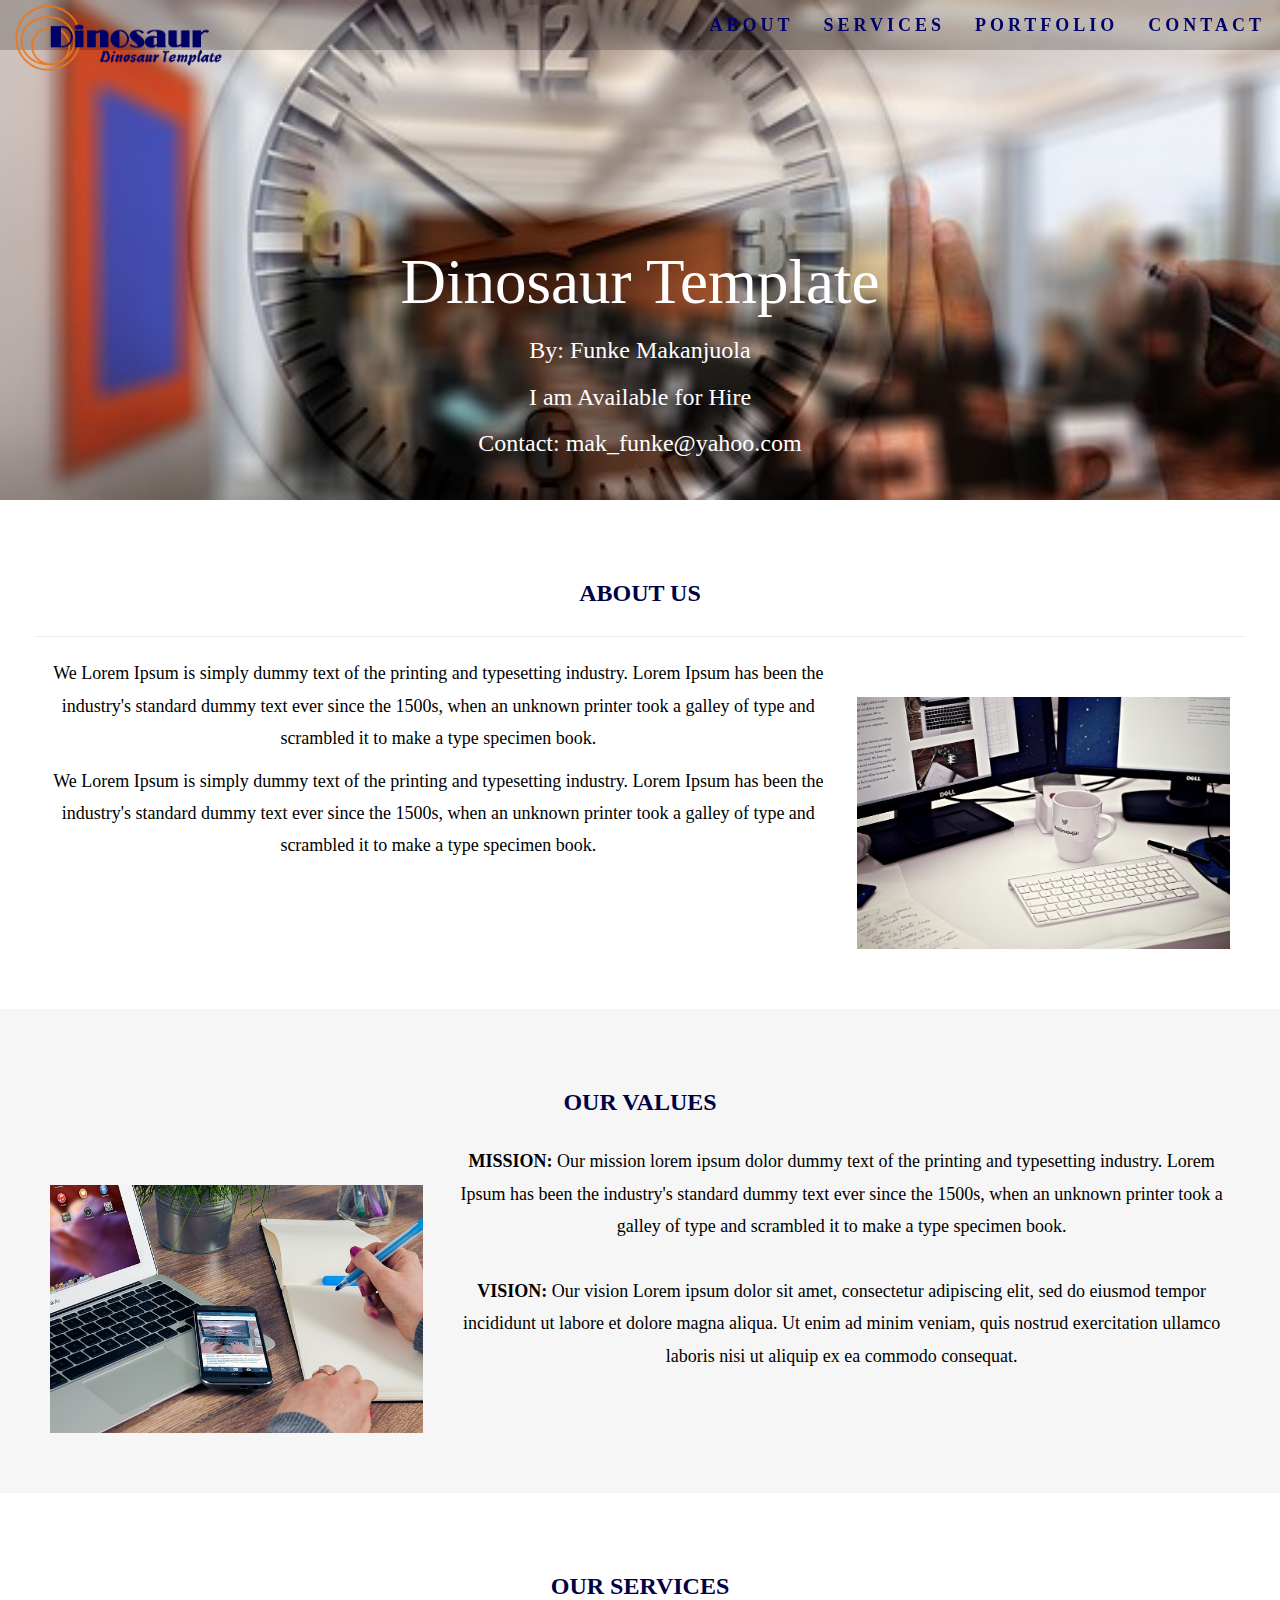
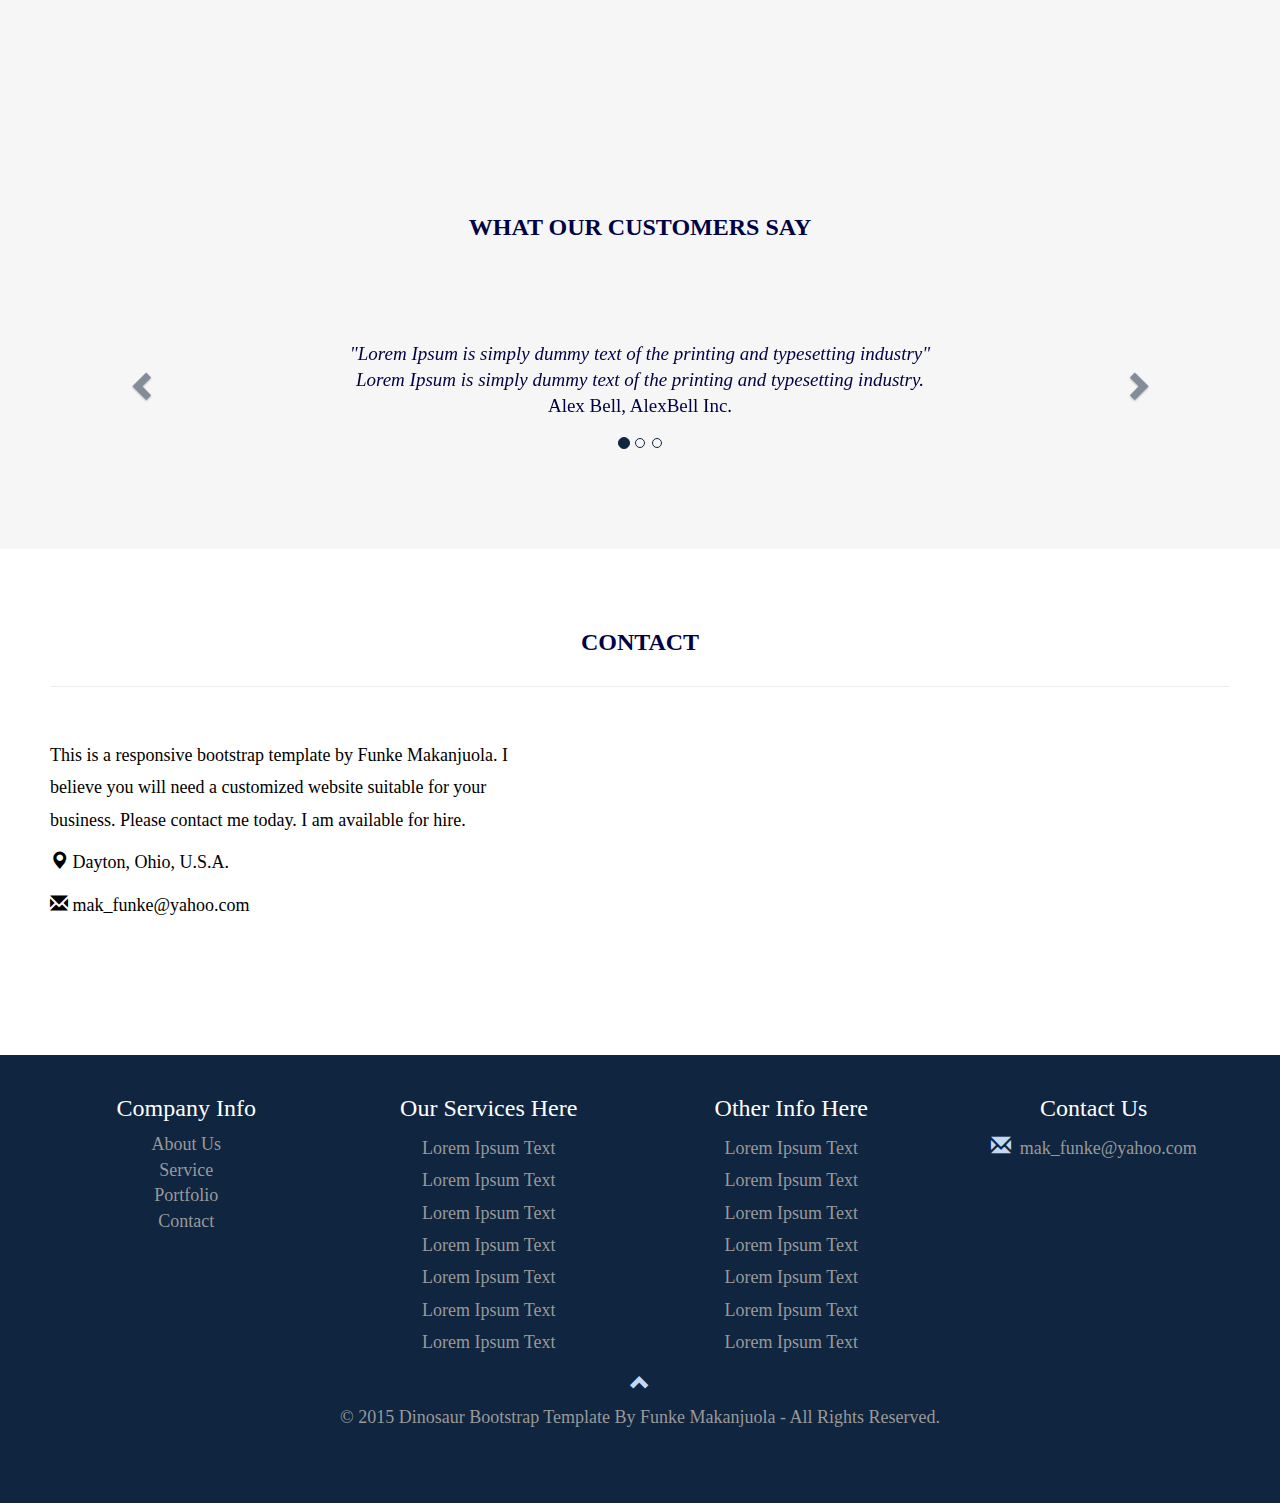
<file: dinosaur/index.html>
<!DOCTYPE html>
<!--[if lt IE 7]><html class="no-js lt-ie9 lt-ie8 lt-ie7" lang="en"> <![endif]-->
<!--[if IE 7]>    <html class="no-js lt-ie9 lt-ie8" lang="en"> <![endif]-->
<!--[if IE 8]>    <html class="no-js lt-ie9" lang="en"> <![endif]-->
<!--[if gt IE 8]><!-->
<html class="no-js" lang="en">
<!--<![endif]-->
<head>
    <title>Dinosaur Template</title>
    <meta charset="utf-8" />
   <meta name="description" content="dinosaur template">
    <meta name="author" content="Funke Adebisi">
    <meta name="viewport" content="width=device-width, initial-scale=1" />
    <link rel="stylesheet" href="http://maxcdn.bootstrapcdn.com/bootstrap/3.3.5/css/bootstrap.min.css" />
    <script src="https://ajax.googleapis.com/ajax/libs/jquery/1.11.1/jquery.min.js"></script>
    <script src="http://maxcdn.bootstrapcdn.com/bootstrap/3.3.5/js/bootstrap.min.js"></script>
    <link rel="stylesheet" href="flaticon/flaticon.css" />
    <link rel="shortcut icon" href="img/favicon.ico" />
    <link href="css/dinosaur.css" rel="stylesheet" />

</head>
<body id="myPage" data-spy="scroll" data-target=".navbar" data-offset="60">
    <nav class="navbar navbar-default navbar-fixed-top">
        <div class="container">
            <div class="navbar-header">
                <button type="button" class="navbar-toggle" data-toggle="collapse" data-target="#myNavbar">
                    <span class="icon-bar"></span>
                    <span class="icon-bar"></span>
                    <span class="icon-bar"></span>
                </button>
                <a class="navbar-brand">
                    <img src="img/dinosaur_logo.png" alt="ftmalogo" />
                </a>
            </div>
            <div class="collapse navbar-collapse" id="myNavbar">
                <ul class="nav navbar-nav navbar-right">
                    <li>
                        <a href="#about">ABOUT</a>
                    </li>
                    <li>
                        <a href="#services">SERVICES</a>
                    </li>
                    <li>
                        <a href="#portfolio">PORTFOLIO</a>
                    </li>
                    <li>
                        <a href="#contact">CONTACT</a>
                    </li>
                </ul>
            </div>
        </div>
    </nav>
    <div class="jumbotron text-center">
           <h1>Dinosaur Template </h1>
       <h3>By: Funke Makanjuola</h3>
        <h3>I am Available for Hire</h3>
        <h3>Contact: mak_funke@yahoo.com</h3>

    </div>
    <div id="about" class="container-fluid text-center">
        <div class="row">
            <h2>About Us</h2>
            <hr />

            <div class="col-sm-8 top-margin">
                <p>
                    <span class="indent">We</span>
                    Lorem Ipsum is simply dummy text of the printing and typesetting industry. Lorem Ipsum has been the industry's standard dummy text ever since the 1500s, when an unknown printer took a galley of type and scrambled it to make a type specimen book.
                </p>
                <p>
                    <span class="indent">We</span>
                    Lorem Ipsum is simply dummy text of the printing and typesetting industry. Lorem Ipsum has been the industry's standard dummy text ever since the 1500s, when an unknown printer took a galley of type and scrambled it to make a type specimen book.
                </p>

            </div>
            <div class="col-sm-4 sidelogo">
                <img src="img/workstation.jpg" alt="user" />
            </div>

        </div>
    </div>

    <div class="container-fluid bg-grey text-center">
        <div class="row">
            <h2>Our Values</h2>
            <div class="col-sm-4 sidelogo">
                <img src="img/office.jpg" alt="user" />
            </div>
            <div class="col-sm-8 top-margin">
                <strong>MISSION:</strong>
                Our mission lorem ipsum dolor dummy text of the printing and typesetting industry. Lorem Ipsum has been the industry's standard dummy text ever since the 1500s, when an unknown printer took a galley of type and scrambled it to make a type specimen book.

                <br />
                <br />
                <p>
                    <strong>VISION:</strong>
                    Our vision Lorem ipsum dolor sit amet, consectetur adipiscing elit, sed do eiusmod tempor incididunt ut labore et dolore magna aliqua. Ut enim ad minim veniam, quis nostrud exercitation ullamco laboris nisi ut aliquip ex ea commodo consequat.
                </p>
            </div>

        </div>
    </div>
    <div id="services" class="container-fluid text-center">
        <h2>OUR SERVICES</h2>
        <hr />

        <div class="row slideanim">
            <div class="col-sm-4">
                <div class="round-icon">
                    <span class="flaticon-responsive"></span>
                </div>
                <h4>Service One</h4>
                <hr />
                <p>Lorem ipsum dolor sit amet, consectetuer adipiscing elit. Aenean commodo ligula eget dolor. Aenean massa. Cum sociis natoque penatibus et magnis dis parturient montes, nascetur ridiculus mus. Donec quam felis, ultricies nec, pellentesque eu, pretium quis, sem. </p>
            </div>
            <div class="col-sm-4">

                <div class="round-icon">
                    <span class="flaticon-website3"></span>
                </div>
                <h4>Service Two</h4>
                <hr />
                <p>Lorem ipsum dolor sit amet, consectetuer adipiscing elit. Aenean commodo ligula eget dolor. Aenean massa. Cum sociis natoque penatibus et magnis dis parturient montes, nascetur ridiculus mus. Donec quam felis, ultricies nec, pellentesque eu, pretium quis, sem. </p>

            </div>
            <div class="col-sm-4">
                <div class="round-icon">
                    <span class="flaticon-setting"></span>
                </div>
                <h4>Service Three</h4>
                <hr />
                <p>Lorem ipsum dolor sit amet, consectetuer adipiscing elit. Aenean commodo ligula eget dolor. Aenean massa. Cum sociis natoque penatibus et magnis dis parturient montes, nascetur ridiculus mus. Donec quam felis, ultricies nec, pellentesque eu, pretium quis, sem. </p>

            </div>
        </div>
        <br />
        <br />
        <div class="row slideanim">

            <div class="col-sm-4">
                <div class="round-icon">
                    <span class="flaticon-online6"></span>
                </div>
                <h4>Service Four</h4>
                <hr />
                <p>Lorem ipsum dolor sit amet, consectetuer adipiscing elit. Aenean commodo ligula eget dolor. Aenean massa. Cum sociis natoque penatibus et magnis dis parturient montes, nascetur ridiculus mus. Donec quam felis, ultricies nec, pellentesque eu, pretium quis, sem. </p>

            </div>
            <div class="col-sm-4">
                <div class="round-icon">
                    <span class="flaticon-custom1"></span>
                </div>
                <h4>Service Five</h4>
                <hr />
                <p>Lorem ipsum dolor sit amet, consectetuer adipiscing elit. Aenean commodo ligula eget dolor. Aenean massa. Cum sociis natoque penatibus et magnis dis parturient montes, nascetur ridiculus mus. Donec quam felis, ultricies nec, pellentesque eu, pretium quis, sem. </p>

            </div>
            <div class="col-sm-4">
                <div class="round-icon">

                    <span class="flaticon-content "></span>
                </div>
                <h4>Service Six</h4>
                <hr />
                <p>Lorem ipsum dolor sit amet, consectetuer adipiscing elit. Aenean commodo ligula eget dolor. Aenean massa. Cum sociis natoque penatibus et magnis dis parturient montes, nascetur ridiculus mus. Donec quam felis, ultricies nec, pellentesque eu, pretium quis, sem. </p>

            </div>
        </div>
        <div class="row slideanim">
            <div class="col-sm-4">
                <div class="round-icon">
                    <span class="flaticon-rankings"></span>
                </div>
                <h4>Service Seven</h4>
                <hr />
                <p>Lorem ipsum dolor sit amet, consectetuer adipiscing elit. Aenean commodo ligula eget dolor. Aenean massa. Cum sociis natoque penatibus et magnis dis parturient montes, nascetur ridiculus mus. Donec quam felis, ultricies nec, pellentesque eu, pretium quis, sem. </p>

            </div>
            <div class="col-sm-4">
                <div class="round-icon">

                    <span class="flaticon-traffic2"></span>
                </div>
                <h4>Service Eight</h4>
                <hr />
                <p>Lorem ipsum dolor sit amet, consectetuer adipiscing elit. Aenean commodo ligula eget dolor. Aenean massa. Cum sociis natoque penatibus et magnis dis parturient montes, nascetur ridiculus mus. Donec quam felis, ultricies nec, pellentesque eu, pretium quis, sem. </p>

            </div>
            <div class="col-sm-4">
                <div class="round-icon">

                    <span class="flaticon-custom "></span>
                </div>
                <h4>Service Nine</h4>
                <hr />
                <p>Lorem ipsum dolor sit amet, consectetuer adipiscing elit. Aenean commodo ligula eget dolor. Aenean massa. Cum sociis natoque penatibus et magnis dis parturient montes, nascetur ridiculus mus. Donec quam felis, ultricies nec, pellentesque eu, pretium quis, sem. </p>
            </div>
        </div>
    </div>


    <div id="portfolio" class="container-fluid text-center bg-grey">
        <h2>Portfolio</h2>
        <hr />
        <br />
        <div class="row text-center slideanim">
            <div class="col-sm-4">
                <div class="thumbnail">
                    <p>
                        Comming Soon!!!
                    </p>
                    <p>
                        Comming Soon!!!
                    </p>
                    <p>
                        Comming Soon!!!
                    </p>
                    <p>
                        Comming Soon!!!
                    </p>
                </div>
            </div>
            <div class="col-sm-4">
                <div class="thumbnail">
                    <p>
                        Comming Soon!!!
                    </p>
                    <p>
                        Comming Soon!!!
                    </p>
                    <p>
                        Comming Soon!!!
                    </p>
                    <p>
                        Comming Soon!!!
                    </p>
                </div>
            </div>
            <div class="col-sm-4">
                <div class="thumbnail">
                    <p>
                        Comming Soon!!!
                    </p>
                    <p>
                        Comming Soon!!!
                    </p>
                    <p>
                        Comming Soon!!!
                    </p>
                    <p>
                        Comming Soon!!!
                    </p>
                </div>
            </div>
        </div>
        <br />

        <h2>What our customers say</h2>
        <div id="myCarousel" class="carousel slide text-center" data-ride="carousel">
            <!-- Indicators -->
            <ol class="carousel-indicators">
                <li data-target="#myCarousel" data-slide-to="0" class="active"></li>
                <li data-target="#myCarousel" data-slide-to="1"></li>
                <li data-target="#myCarousel" data-slide-to="2"></li>
            </ol>

            <!-- Wrapper for slides -->
            <div class="carousel-inner" role="listbox">
                <div class="item active">
                    <h4>
                        "Lorem Ipsum is simply dummy text of the printing and typesetting industry"
                        <br />
                        Lorem Ipsum is simply dummy text of the printing and typesetting industry.
                        <br />
                        <span style="font-style:normal;">Alex Bell, AlexBell Inc.</span>
                    </h4>
                </div>
                <div class="item">
                    <h4>
                        "Lorem Ipsum is simply dummy text of the printing and typesetting industry"
                        <br />
                        <span style="font-style:normal;">Jenny Ken, JennyKen Inc.</span>
                    </h4>
                </div>
                <div class="item">
                    <h4>
                        "Lorem Ipsum is simply dummy text of the printing and typesetting industry"
                        <br />
                        <span style="font-style:normal;">Greg Rokins, GregRokins Enterprise.</span>
                    </h4>
                </div>
            </div>

            <!-- Left and right controls -->
            <a class="left carousel-control" href="#myCarousel" role="button" data-slide="prev">
                <span class="glyphicon glyphicon-chevron-left" aria-hidden="true"></span>
                <span class="sr-only">Previous</span>
            </a>
            <a class="right carousel-control" href="#myCarousel" role="button" data-slide="next">
                <span class="glyphicon glyphicon-chevron-right" aria-hidden="true"></span>
                <span class="sr-only">Next</span>
            </a>
        </div>
    </div>
    <div id="contact" class="container-fluid">
        <h2 class="text-center">CONTACT</h2>
        <hr />
        <br />
        <div class="row">
            <div class="col-sm-5">
                <p>
                     This is a responsive bootstrap template by Funke Makanjuola.
                    I  believe you will need a customized website suitable for your business. Please contact me today. I am available for hire.
                </p>
                <p>
                    <span class="glyphicon glyphicon-map-marker"></span>
                    Dayton, Ohio, U.S.A.
                </p>
                <p>
                    <span class="glyphicon glyphicon-envelope"></span>
                    mak_funke@yahoo.com
                </p>
            </div>
            <div class="col-sm-7 slideanim">
                <form action="index.php" method="post">
                    <div class="row">
                        <div class="col-sm-6 form-group">
                            <input class="form-control" id="name" name="name" placeholder="Name" type="text" required />
                        </div>
                        <div class="col-sm-6 form-group">
                            <input class="form-control" id="email" name="email" placeholder="Email" type="email" required />
                        </div>
                    </div>
                    <textarea class="form-control" id="message" name="message" placeholder="Message" rows="5"></textarea>
                    <br />
                    <div class="row">
                        <div class="col-sm-12 form-group">

                            <input type="submit" class="btn btn-primary btn-lg pull-right" name="submitted" value="Send Message" />

                        </div>
                    </div>
                </form>

            </div>
        </div>
    </div>

    <footer class="container-fluid text-center footer">
        <div class="row ">
            <div class="col-md-3">

                <h3>Company Info</h3>
                <ul class="navbar">
                    <li>
                        <a href="#about">About Us</a>
                    </li>
                    <li>
                        <a href="#services">Service</a>
                    </li>
                    <li>
                        <a href="#portfolio">Portfolio</a>
                    </li>
                    <li>
                        <a href="#contact">Contact</a>
                    </li>
                </ul>

            </div>
            <div class="col-md-3">

                <h3>Our  Services Here</h3>
                <ul>
                    <li>
                        <a>Lorem Ipsum Text</a>
                    </li>
                    <li>
                        <a>Lorem Ipsum Text</a>
                    </li>
                    <li>
                        <a>Lorem Ipsum Text</a>
                    </li>
                    <li>
                        <a>Lorem Ipsum Text</a>
                    </li>
                    <li>
                        <a>Lorem Ipsum Text</a>
                    </li>
                    <li>
                        <a>Lorem Ipsum Text</a>
                    </li>
                    <li>
                        <a>Lorem Ipsum Text</a>
                    </li>
                </ul>

            </div>
            <div class="col-md-3">

                <h3>Other Info Here</h3>
                <ul>
                    <li>
                        <a>Lorem Ipsum Text</a>
                    </li>
                    <li>
                        <a>Lorem Ipsum Text</a>
                    </li>
                    <li>
                        <a>Lorem Ipsum Text</a>
                    </li>
                    <li>
                        <a>Lorem Ipsum Text</a>
                    </li>
                    <li>
                        <a>Lorem Ipsum Text</a>
                    </li>
                    <li>
                        <a>Lorem Ipsum Text</a>
                    </li>
                    <li>
                        <a>Lorem Ipsum Text</a>
                    </li>
                </ul>

            </div>
            <div class="col-md-3">

                <h3>Contact Us</h3>
                <ul>
                    <li>
                        <a>
                            <span class="glyphicon glyphicon-envelope"></span>
                            &nbsp;mak_funke@yahoo.com
                        </a>
                    </li>
                </ul>
            </div>
        </div>


        <a href="#myPage" title="To Top">
            <span class="glyphicon glyphicon-chevron-up"></span>
        </a>
        <p>&copy; 2015 Dinosaur Bootstrap Template By Funke Makanjuola - All Rights Reserved.</p>
    </footer>
<script>
        $(document).ready(function () {
            //For all links in navbar and footer add smooth scrolling.
            $(".navbar a, footer a[href='#myPage']").on('click', function (event) {

                // Prevent default anchor click behavior
                event.preventDefault();

                // Store hash
                var hash = this.hash;

                // Add smooth page scroll using Jquery animate
                // Time taken to scroll to the specified area is 900 milliseconds 
                $('html, body').animate({
                    scrollTop: $(hash).offset().top
                }, 900, function () {

                    //when done scrolling add hash (#) to URL
                    window.location.hash = hash;
                });
            });

            // on scroll slide in elements 
            $(window).scroll(function () {
                $(".slideanim").each(function () {
                    var pos = $(this).offset().top;

                    var winTop = $(window).scrollTop();
                    if (pos < winTop + 600) {
                        $(this).addClass("slide");
                    }
                });
            });
        })
    </script>
</body>
</html>
</file>
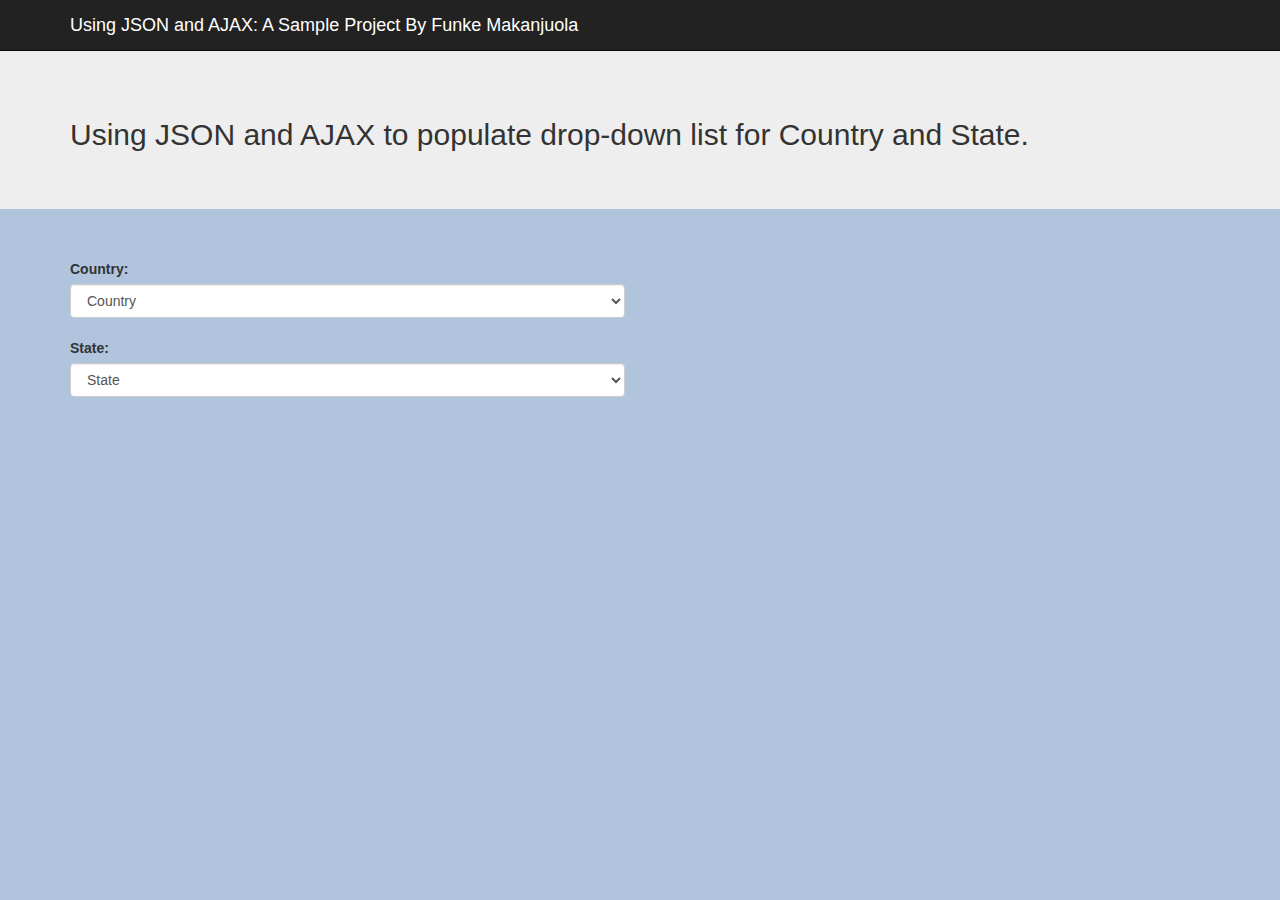
<file: UsingJSON_AJAX/index.html>
<!doctype html>
<!--[if lt IE 7]>      <html class="no-js lt-ie9 lt-ie8 lt-ie7" lang=""> <![endif]-->
<!--[if IE 7]>         <html class="no-js lt-ie9 lt-ie8" lang=""> <![endif]-->
<!--[if IE 8]>         <html class="no-js lt-ie9" lang=""> <![endif]-->
<!--[if gt IE 8]><!-->
<html class="no-js" lang="">
 <!--<![endif]-->
<head>
    <meta charset="utf-8">
    <meta http-equiv="X-UA-Compatible" content="IE=edge,chrome=1">
    <title>Using JSON and AJAX: A Sample Project</title>
    <meta name="description" content="Using JSON and AJAX: A Sample Project">
        <meta name="keywords" content="Populate Drop-down List Using AJAX">
        <meta name="author" content="Funke Adebisi">
    <meta name="viewport" content="width=device-width, initial-scale=1" />
    <link rel="stylesheet" href="http://maxcdn.bootstrapcdn.com/bootstrap/3.3.6/css/bootstrap.min.css">
 <style>
        body {
            padding-top: 50px;
            padding-bottom: 20px;
            background:lightsteelblue;
        }

        .navbar-inverse .navbar-brand {
            color: #fff;
        }

        .adjust-container {
            margin: 20px auto 0;
        }
    </style>
    <script src="js/modernizr-2.8.3-respond-1.4.2.min.js"></script>
</head>
<body>
    <!--[if lt IE 8]>
        <p class="browserupgrade">You are using an <strong>outdated</strong> browser. Please <a href="http://browsehappy.com/">upgrade your browser</a> to improve your experience.</p>
    <![endif]-->
    <nav class="navbar navbar-inverse navbar-fixed-top" role="navigation">
        <div class="container">
            <div class="navbar-header">
                <button type="button" class="navbar-toggle collapsed" data-toggle="collapse" data-target="#navbar" aria-expanded="false" aria-controls="navbar">
                    <span class="sr-only">Toggle navigation</span>
                    <span class="icon-bar"></span>
                    <span class="icon-bar"></span>
                    <span class="icon-bar"></span>
                </button>
                <a class="navbar-brand" href="#">Using JSON and AJAX: A Sample Project By Funke Makanjuola</a>
            </div>
        </div>
    </nav>

    <div class="jumbotron">
        <div class="container">
            <h2> Using JSON and AJAX to populate drop-down list for Country and State.</h2>
 </div>
    </div>
    <div class="container adjust-container">
 <div class="row">
            <div class="col-md-12 col-md-6">

                <div class="form-group">
                    <br>
                    <label for="countries">Country:</label>
                    <select name="country" id="countries" class="form-control">
                        <option value="" selected="selected">  Country  </option>
                        //load countries using JSON and Ajax here
                    </select>

                    <br>
                    <label for="state">State:</label>
                    <select name="state" id="state" class="form-control">
                        <option value="" selected="selected"> State  </option>
                        //load states using JSON and Ajax here
                    </select>
                    <section id="msg_error"></section>
                </div>
            </div>

        </div>

        <footer>
            <p></p>
        </footer>
    </div>
    <script src="//ajax.googleapis.com/ajax/libs/jquery/1.11.2/jquery.js"></script>
    <script src="js/index.js"></script>
    <script>window.jQuery || document.write('<script src="js/vendor/jquery-1.11.2.js"><\/script>')</script>
    <script src="http://maxcdn.bootstrapcdn.com/bootstrap/3.3.6/js/bootstrap.min.js"></script>
    <!-- Google Analytics: change UA-XXXXX-X to be your site's ID. -->
    <script>
        (function (b, o, i, l, e, r) {
            b.GoogleAnalyticsObject = l; b[l] || (b[l] =
            function () { (b[l].q = b[l].q || []).push(arguments) }); b[l].l = +new Date;
            e = o.createElement(i); r = o.getElementsByTagName(i)[0];
            e.src = '//www.google-analytics.com/analytics.js';
            r.parentNode.insertBefore(e, r)
        }(window, document, 'script', 'ga'));
        ga('create', 'UA-XXXXX-X', 'auto'); ga('send', 'pageview');
    </script>
</body>
</html>
</file>
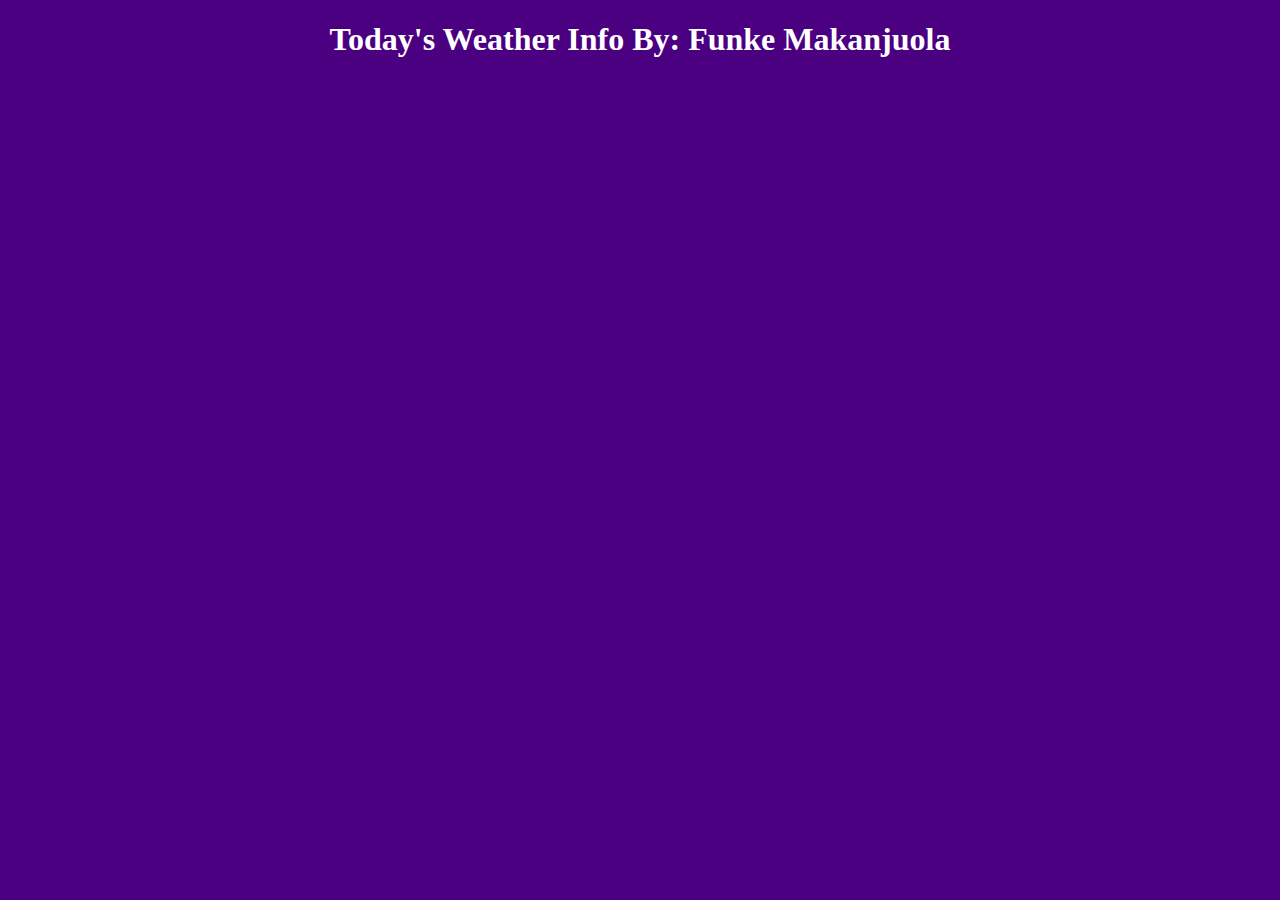
<file: weatherForecast/index.html>
<!DOCTYPE html>
<html>
    <head>
        <meta charset="UTF-8">
        <title>Today's Weather Info </title>
        <meta name="viewport" content="width=device-width, initial-scale=1">
        <meta name="description" content="Today's weather">
        <meta name="keywords" content="Weather">
        <meta name="author" content="Funke Adebisi">
        <link href="style.css" rel="stylesheet" type="text/css"/>
    </head>
    <body> <h1> Today's Weather Info By: Funke Makanjuola</h1>
        <div class="container">
            <div id="displaylocation"></div>
            <div id="display_temp">  </div>
            <div id="displayweatherinfo"></div>    
        </div>
      
        <script src="Weather_1.js" type="text/javascript"></script>
    </body>

</html>
</file>
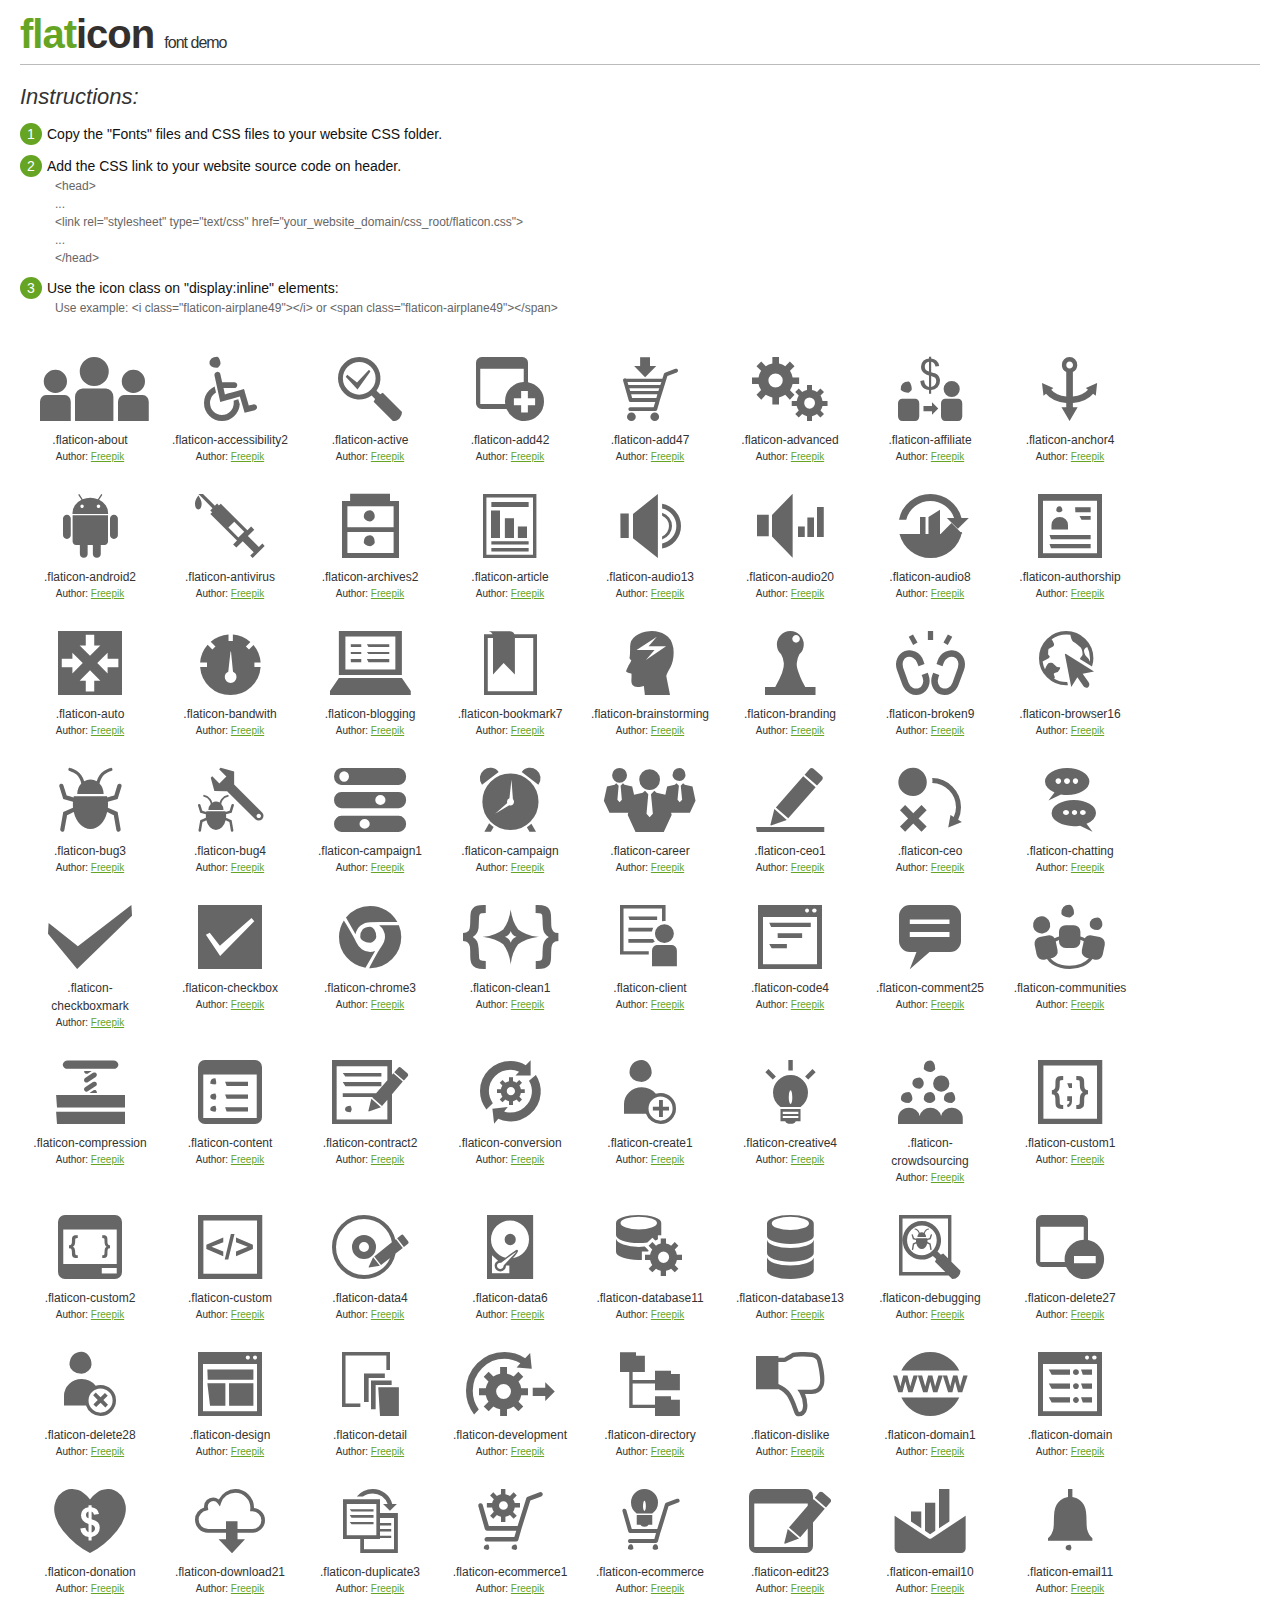
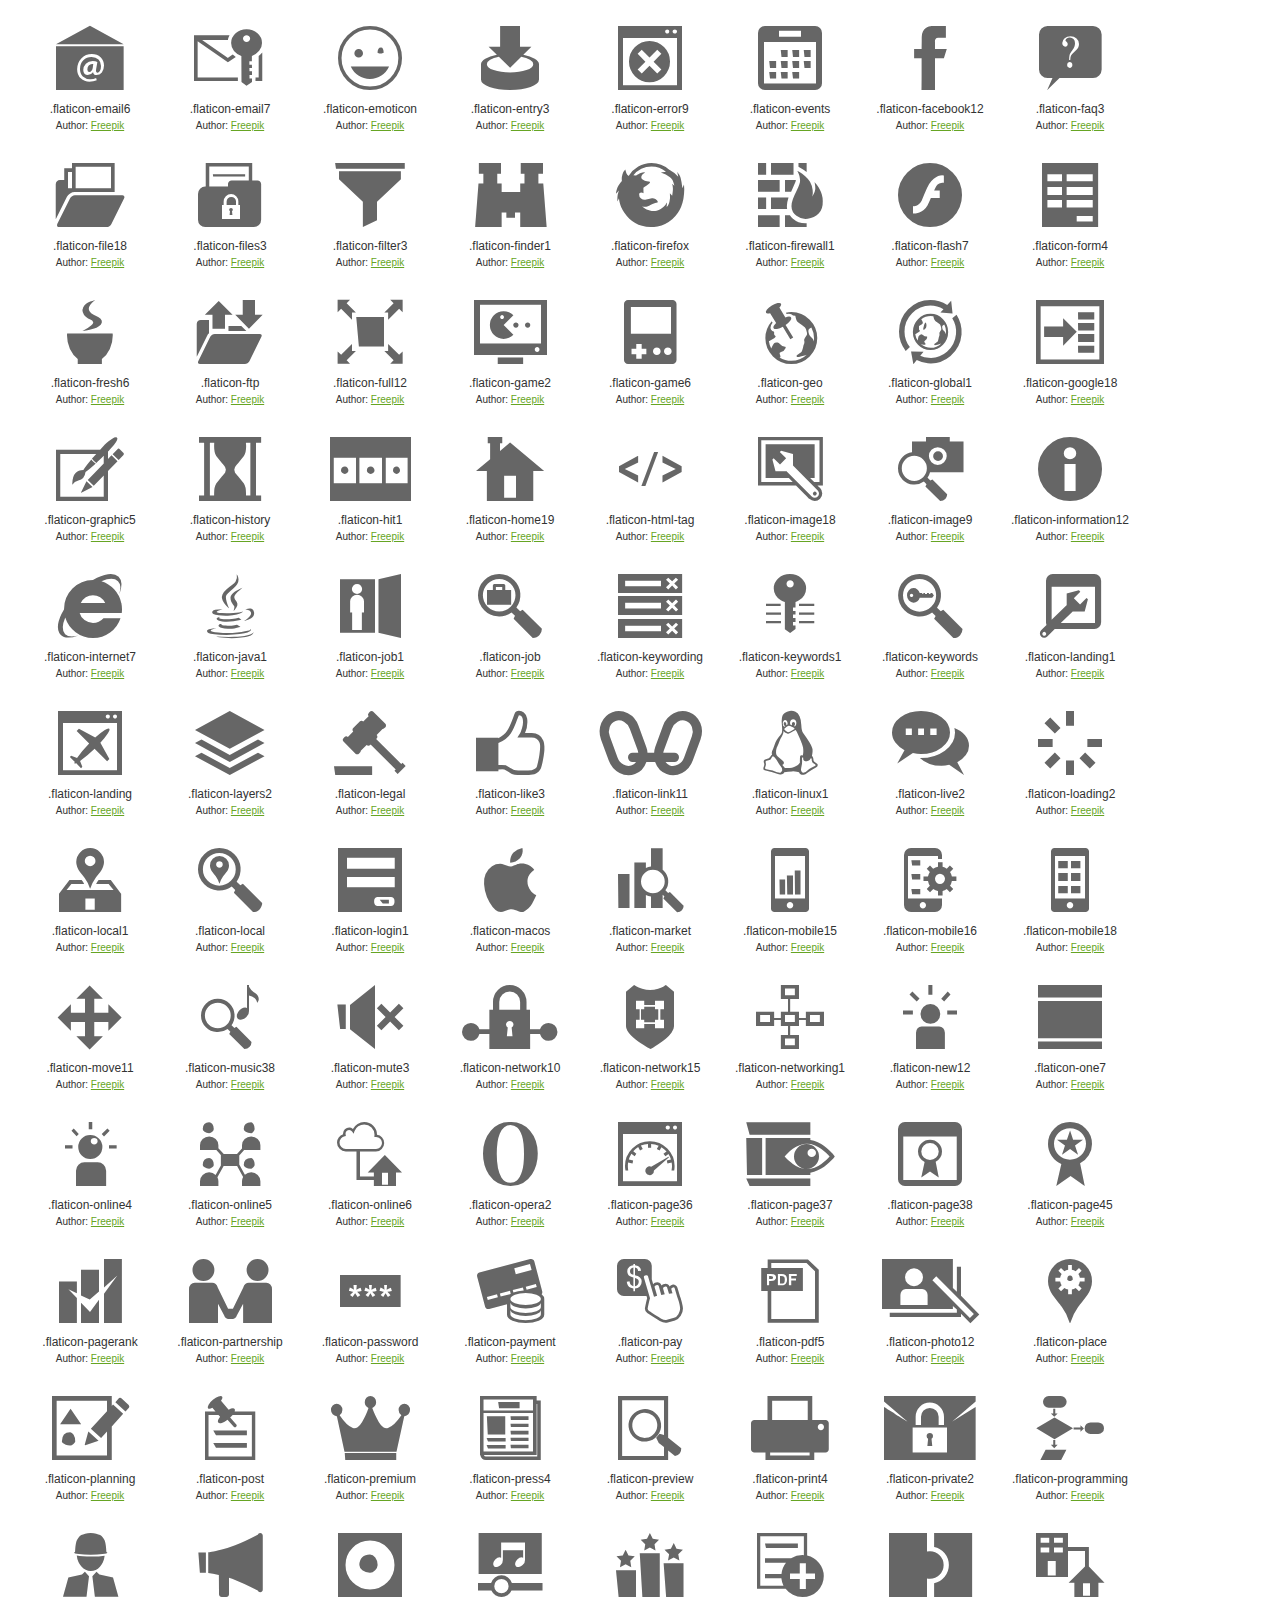
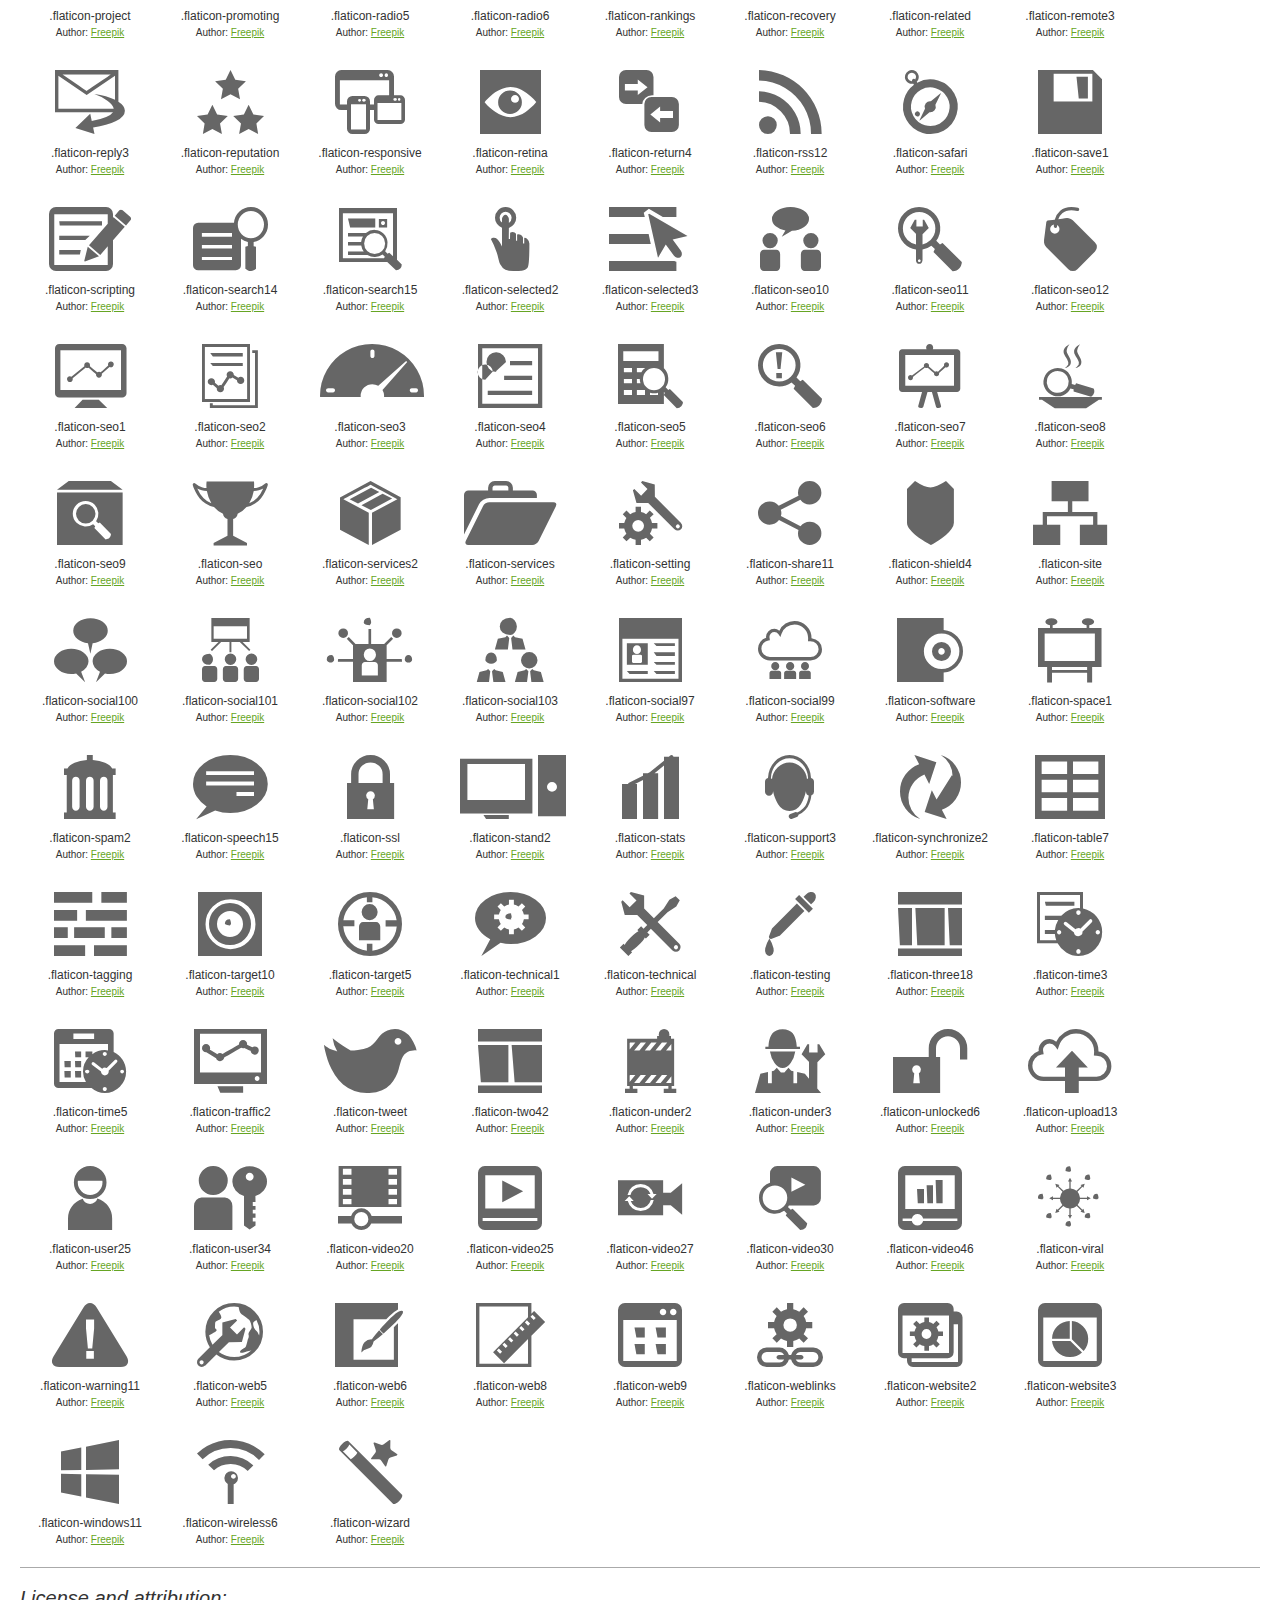
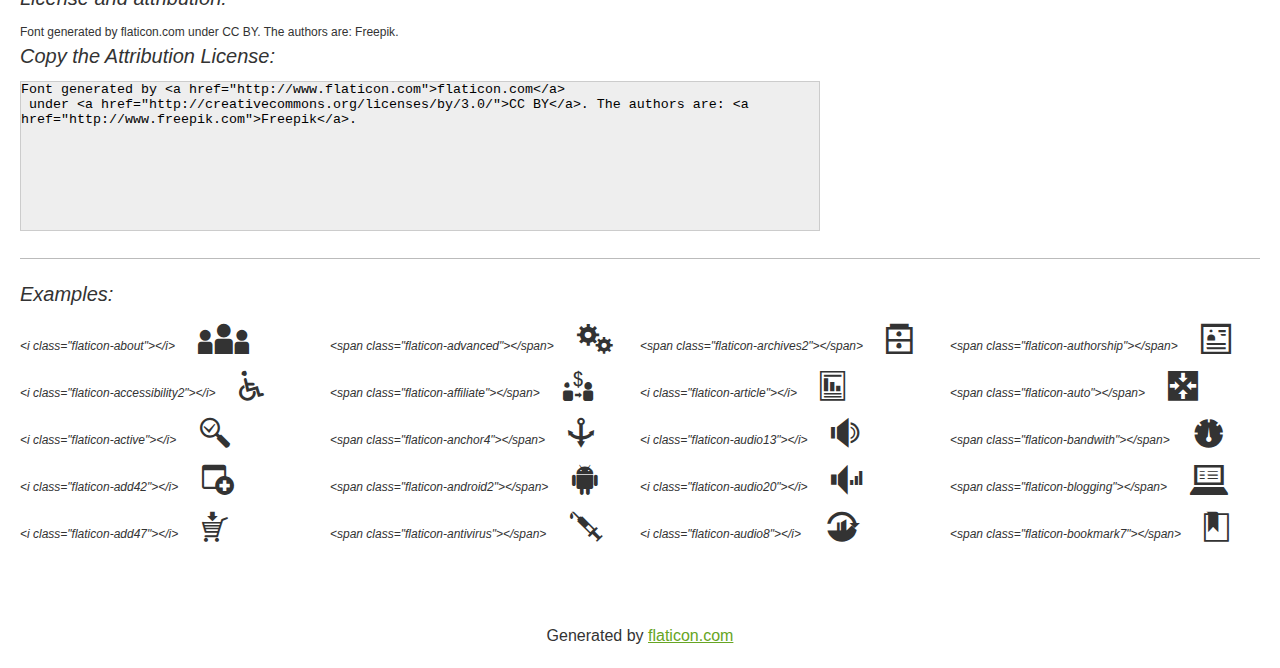
<file: adidas/flaticon/flaticon.html>
<!DOCTYPE html>
<html>

<head>
    <title>Flaticon WebFont</title>
    <link rel="stylesheet" type="text/css" href="flaticon.css">
    <meta charset="UTF-8">
    <style>
    body {
        font-family: sans-serif;
        line-height: 1.5;
        font-size: 16px;
        padding: 20px;
        color:#333;
    }
    * {
        -moz-box-sizing: border-box;
        -webkit-box-sizing: border-box;
        box-sizing: border-box;
        margin: 0;
        padding: 0;
    }
    [class^="flaticon-"]:before, [class*=" flaticon-"]:before, [class^="flaticon-"]:after, [class*=" flaticon-"]:after {
        font-family: Flaticon;
        font-size: 30px;
        font-style: normal;
        margin-left: 20px;
        color: #333;
    }
    .image p {
		font-size: 12px;
		margin: 0px;
		clear: none;
		width: 300px;
		line-height: 40px;
	}
    .text {
        float: left;
        font-size:14px;
        margin-top: 15px;
    }
    .text ul {
        margin-left:0px;
        color:#111;
        margin-bottom:20px;
    }
    .text .ex {
        font-size:12px;
        color:#666;
        margin-left:35px;
        display:block;
    }
    .text ul li {
        margin-top:10px;
        list-style:none;
    }
    .num {
        background:#66A523;
        color:#fff;
        border-radius:20px;
        padding:1px;
        display:inline-block;
        width:22px;
        height:22px;
        text-align:center;
        margin-right: 5px;
    }
    .text ul strong {
        font-weight:normal;
        color:#000;
    }
    .image {
        width: 280px;
        float: left;
        margin-bottom: 15px;
        margin-right: 30px;
    }
    #glyphs {
        clear: both;
    }
    .image p:nth-child(even) i {
        clear: none;
    }
    .glyph {
        display: inline-block;
        width: 120px;
        margin: 10px;
        text-align: center;
        vertical-align: top;
        background: #FFF;
    }
    .glyph .glyph-icon {
        padding: 10px;
        display: block;
        font-family:"Flaticon";
        font-size: 64px;
        line-height: 1;
    }
    .glyph .glyph-icon:before {
        font-size: 64px;
        color: #666;
        margin-left: 0;
    }
    .class-name {
        font-size: 12px;
    }
    .author-name {
		font-size: 10px;
	}
	a{
		color: #66A523;
	}
    .instructions {
        font-style:italic;
        font-size:22px;
        margin-bottom:10px;
    }
    .iconsuse {
        font-size:22px;
        font-style:italic;
        padding-top:20px;
        margin-top:20px;
        border-top:1px solid #bbb;
    }
    .usetitle {
        margin-bottom: 10px;
        font-size: 20px;
        font-style: italic;
    }
    .class-name:last-child {
        font-size: 10px;
        color:#888;
    }
    .class-name:last-child a {
        font-size: 10px;
        color:#555;
    }
    .class-name:last-child a:hover {
        color:#66A523;
    }
    .glyph > input {
        display: block;
        width: 100px;
        margin: 5px auto;
        text-align: center;
        font-size: 12px;
        cursor: text;
    }
    .glyph > input.icon-input {
        font-family:"Flaticon";
        font-size: 16px;
        margin-bottom: 10px;
    }
    h1.logo {
        font-size: 40px;
        letter-spacing: -1px;
        margin-top: -16px;
        text-transform: lowercase;
        border-bottom:1px solid #bbb;
    }
    h1.logo strong {
        font-size: 16px;
        font-family:sans-serif;
        font-weight:normal;
        color:#333;
    }
    h1.logo a {
        color:#34302d;
        text-decoration: none;
    }
    h1.logo a span {
        color:#66A523;
    }
    #footer {
        padding-top:40px;
        clear:both;
        text-align:center;
    }
    #footer a {
        color:#66A523;
    }
    textarea {
		margin: 0px;
		width: 800px;
		height: 150px;
		border: 1px solid #CCC;
		resize: none;
		background: #EEE;
    }
    .author-link, .attrDiv a{
    	font-size: 12px;
    	color: #333;
    	text-decoration: none;
    }
    .external {
    	display: block;
    }
    .attrDiv {
		font-size: 12px;
	}
    .attribution {
        border-top: 1px solid #AAA;
        margin: 10px 0;
        padding-top: 15px;
    }
    </style>
</head>

<body>
    <header>
        <h1 class="logo">
            <a href="http://www.flaticon.com">
                <span>FLAT</span>ICON</a>
            <strong>Font Demo</strong>
        </h1>
    </header>

    <section class="demo">
        <div class="text">

            <div class="instructions">Instructions:</div>

            <ul>
                <li>
                    <p>
                        <span class="num">1</span>Copy the "Fonts" files and CSS files to your website CSS folder.
                </li>
                <li>
                    <p>
                        <span class="num">2</span>Add the CSS link to your website source code on header.
                        <br />
                        <span class="ex">&lt;head&gt;
                            <br/>...
                            <br/>&lt;link rel="stylesheet" type="text/css" href="your_website_domain/css_root/flaticon.css"&gt;
                            <br/>...
                            <br/>&lt;/head&gt;</span>
                </li>

                <li>
                    <p>
                        <span class="num">3</span>Use the icon class on "display:inline" elements:
                        <br />
                        <span class="ex">Use example: &lt;i class=&quot;flaticon-airplane49&quot;&gt;&lt;/i&gt; or &lt;span class=&quot;flaticon-airplane49&quot;&gt;&lt;/span&gt;</span>
                </li>
            </ul>
        </div>

    </section>

    <section id="glyphs"><div class="glyph">
		<div class="glyph-icon flaticon-about"></div>
		<div class="class-name">.flaticon-about</div><div class="author-name">Author: <a href="http://www.flaticon.com/free-icon/about-us_15659">Freepik</a></div></div><div class="glyph">
		<div class="glyph-icon flaticon-accessibility2"></div>
		<div class="class-name">.flaticon-accessibility2</div><div class="author-name">Author: <a href="http://www.flaticon.com/free-icon/accessibility_16087">Freepik</a></div></div><div class="glyph">
		<div class="glyph-icon flaticon-active"></div>
		<div class="class-name">.flaticon-active</div><div class="author-name">Author: <a href="http://www.flaticon.com/free-icon/active-search_14429">Freepik</a></div></div><div class="glyph">
		<div class="glyph-icon flaticon-add42"></div>
		<div class="class-name">.flaticon-add42</div><div class="author-name">Author: <a href="http://www.flaticon.com/free-icon/add-page_13779">Freepik</a></div></div><div class="glyph">
		<div class="glyph-icon flaticon-add47"></div>
		<div class="class-name">.flaticon-add47</div><div class="author-name">Author: <a href="http://www.flaticon.com/free-icon/add-to-cart_15566">Freepik</a></div></div><div class="glyph">
		<div class="glyph-icon flaticon-advanced"></div>
		<div class="class-name">.flaticon-advanced</div><div class="author-name">Author: <a href="http://www.flaticon.com/free-icon/advanced-option_15515">Freepik</a></div></div><div class="glyph">
		<div class="glyph-icon flaticon-affiliate"></div>
		<div class="class-name">.flaticon-affiliate</div><div class="author-name">Author: <a href="http://www.flaticon.com/free-icon/affiliate-marketing_15636">Freepik</a></div></div><div class="glyph">
		<div class="glyph-icon flaticon-anchor4"></div>
		<div class="class-name">.flaticon-anchor4</div><div class="author-name">Author: <a href="http://www.flaticon.com/free-icon/anchor_14495">Freepik</a></div></div><div class="glyph">
		<div class="glyph-icon flaticon-android2"></div>
		<div class="class-name">.flaticon-android2</div><div class="author-name">Author: <a href="http://www.flaticon.com/free-icon/android-platform_14415">Freepik</a></div></div><div class="glyph">
		<div class="glyph-icon flaticon-antivirus"></div>
		<div class="class-name">.flaticon-antivirus</div><div class="author-name">Author: <a href="http://www.flaticon.com/free-icon/antivirus-program_14259">Freepik</a></div></div><div class="glyph">
		<div class="glyph-icon flaticon-archives2"></div>
		<div class="class-name">.flaticon-archives2</div><div class="author-name">Author: <a href="http://www.flaticon.com/free-icon/archives_15581">Freepik</a></div></div><div class="glyph">
		<div class="glyph-icon flaticon-article"></div>
		<div class="class-name">.flaticon-article</div><div class="author-name">Author: <a href="http://www.flaticon.com/free-icon/article-marketing_14320">Freepik</a></div></div><div class="glyph">
		<div class="glyph-icon flaticon-audio13"></div>
		<div class="class-name">.flaticon-audio13</div><div class="author-name">Author: <a href="http://www.flaticon.com/free-icon/audio-on_14479">Freepik</a></div></div><div class="glyph">
		<div class="glyph-icon flaticon-audio20"></div>
		<div class="class-name">.flaticon-audio20</div><div class="author-name">Author: <a href="http://www.flaticon.com/free-icon/audio-high-volume_15569">Freepik</a></div></div><div class="glyph">
		<div class="glyph-icon flaticon-audio8"></div>
		<div class="class-name">.flaticon-audio8</div><div class="author-name">Author: <a href="http://www.flaticon.com/free-icon/audio-converting_13672">Freepik</a></div></div><div class="glyph">
		<div class="glyph-icon flaticon-authorship"></div>
		<div class="class-name">.flaticon-authorship</div><div class="author-name">Author: <a href="http://www.flaticon.com/free-icon/authorship_15480">Freepik</a></div></div><div class="glyph">
		<div class="glyph-icon flaticon-auto"></div>
		<div class="class-name">.flaticon-auto</div><div class="author-name">Author: <a href="http://www.flaticon.com/free-icon/auto-resize-page_13780">Freepik</a></div></div><div class="glyph">
		<div class="glyph-icon flaticon-bandwith"></div>
		<div class="class-name">.flaticon-bandwith</div><div class="author-name">Author: <a href="http://www.flaticon.com/free-icon/bandwith_15533">Freepik</a></div></div><div class="glyph">
		<div class="glyph-icon flaticon-blogging"></div>
		<div class="class-name">.flaticon-blogging</div><div class="author-name">Author: <a href="http://www.flaticon.com/free-icon/blogging_14481">Freepik</a></div></div><div class="glyph">
		<div class="glyph-icon flaticon-bookmark7"></div>
		<div class="class-name">.flaticon-bookmark7</div><div class="author-name">Author: <a href="http://www.flaticon.com/free-icon/bookmark_15530">Freepik</a></div></div><div class="glyph">
		<div class="glyph-icon flaticon-brainstorming"></div>
		<div class="class-name">.flaticon-brainstorming</div><div class="author-name">Author: <a href="http://www.flaticon.com/free-icon/brainstorming_13668">Freepik</a></div></div><div class="glyph">
		<div class="glyph-icon flaticon-branding"></div>
		<div class="class-name">.flaticon-branding</div><div class="author-name">Author: <a href="http://www.flaticon.com/free-icon/branding-services_15622">Freepik</a></div></div><div class="glyph">
		<div class="glyph-icon flaticon-broken9"></div>
		<div class="class-name">.flaticon-broken9</div><div class="author-name">Author: <a href="http://www.flaticon.com/free-icon/broken-link_14377">Freepik</a></div></div><div class="glyph">
		<div class="glyph-icon flaticon-browser16"></div>
		<div class="class-name">.flaticon-browser16</div><div class="author-name">Author: <a href="http://www.flaticon.com/free-icon/browser_14575">Freepik</a></div></div><div class="glyph">
		<div class="glyph-icon flaticon-bug3"></div>
		<div class="class-name">.flaticon-bug3</div><div class="author-name">Author: <a href="http://www.flaticon.com/free-icon/bug_14410">Freepik</a></div></div><div class="glyph">
		<div class="glyph-icon flaticon-bug4"></div>
		<div class="class-name">.flaticon-bug4</div><div class="author-name">Author: <a href="http://www.flaticon.com/free-icon/bug-fixing_15511">Freepik</a></div></div><div class="glyph">
		<div class="glyph-icon flaticon-campaign1"></div>
		<div class="class-name">.flaticon-campaign1</div><div class="author-name">Author: <a href="http://www.flaticon.com/free-icon/campaign-tweaks_13866">Freepik</a></div></div><div class="glyph">
		<div class="glyph-icon flaticon-campaign"></div>
		<div class="class-name">.flaticon-campaign</div><div class="author-name">Author: <a href="http://www.flaticon.com/free-icon/campaign-timing_13835">Freepik</a></div></div><div class="glyph">
		<div class="glyph-icon flaticon-career"></div>
		<div class="class-name">.flaticon-career</div><div class="author-name">Author: <a href="http://www.flaticon.com/free-icon/career_13759">Freepik</a></div></div><div class="glyph">
		<div class="glyph-icon flaticon-ceo1"></div>
		<div class="class-name">.flaticon-ceo1</div><div class="author-name">Author: <a href="http://www.flaticon.com/free-icon/ceo-copyrighting_15475">Freepik</a></div></div><div class="glyph">
		<div class="glyph-icon flaticon-ceo"></div>
		<div class="class-name">.flaticon-ceo</div><div class="author-name">Author: <a href="http://www.flaticon.com/free-icon/ceo-strategy_14584">Freepik</a></div></div><div class="glyph">
		<div class="glyph-icon flaticon-chatting"></div>
		<div class="class-name">.flaticon-chatting</div><div class="author-name">Author: <a href="http://www.flaticon.com/free-icon/chatting_13749">Freepik</a></div></div><div class="glyph">
		<div class="glyph-icon flaticon-checkboxmark"></div>
		<div class="class-name">.flaticon-checkboxmark</div><div class="author-name">Author: <a href="http://www.flaticon.com/free-icon/checkbox-mark_15572">Freepik</a></div></div><div class="glyph">
		<div class="glyph-icon flaticon-checkbox"></div>
		<div class="class-name">.flaticon-checkbox</div><div class="author-name">Author: <a href="http://www.flaticon.com/free-icon/checkbox_14613">Freepik</a></div></div><div class="glyph">
		<div class="glyph-icon flaticon-chrome3"></div>
		<div class="class-name">.flaticon-chrome3</div><div class="author-name">Author: <a href="http://www.flaticon.com/free-icon/chrome-browser_13770">Freepik</a></div></div><div class="glyph">
		<div class="glyph-icon flaticon-clean1"></div>
		<div class="class-name">.flaticon-clean1</div><div class="author-name">Author: <a href="http://www.flaticon.com/free-icon/clean-code_13808">Freepik</a></div></div><div class="glyph">
		<div class="glyph-icon flaticon-client"></div>
		<div class="class-name">.flaticon-client</div><div class="author-name">Author: <a href="http://www.flaticon.com/free-icon/client-brief_15656">Freepik</a></div></div><div class="glyph">
		<div class="glyph-icon flaticon-code4"></div>
		<div class="class-name">.flaticon-code4</div><div class="author-name">Author: <a href="http://www.flaticon.com/free-icon/code-view_13733">Freepik</a></div></div><div class="glyph">
		<div class="glyph-icon flaticon-comment25"></div>
		<div class="class-name">.flaticon-comment25</div><div class="author-name">Author: <a href="http://www.flaticon.com/free-icon/comment_15525">Freepik</a></div></div><div class="glyph">
		<div class="glyph-icon flaticon-communities"></div>
		<div class="class-name">.flaticon-communities</div><div class="author-name">Author: <a href="http://www.flaticon.com/free-icon/communities_14598">Freepik</a></div></div><div class="glyph">
		<div class="glyph-icon flaticon-compression"></div>
		<div class="class-name">.flaticon-compression</div><div class="author-name">Author: <a href="http://www.flaticon.com/free-icon/compression_14283">Freepik</a></div></div><div class="glyph">
		<div class="glyph-icon flaticon-content"></div>
		<div class="class-name">.flaticon-content</div><div class="author-name">Author: <a href="http://www.flaticon.com/free-icon/content-management_14029">Freepik</a></div></div><div class="glyph">
		<div class="glyph-icon flaticon-contract2"></div>
		<div class="class-name">.flaticon-contract2</div><div class="author-name">Author: <a href="http://www.flaticon.com/free-icon/contract_13798">Freepik</a></div></div><div class="glyph">
		<div class="glyph-icon flaticon-conversion"></div>
		<div class="class-name">.flaticon-conversion</div><div class="author-name">Author: <a href="http://www.flaticon.com/free-icon/conversion-optimization_14521">Freepik</a></div></div><div class="glyph">
		<div class="glyph-icon flaticon-create1"></div>
		<div class="class-name">.flaticon-create1</div><div class="author-name">Author: <a href="http://www.flaticon.com/free-icon/create-account_13732">Freepik</a></div></div><div class="glyph">
		<div class="glyph-icon flaticon-creative4"></div>
		<div class="class-name">.flaticon-creative4</div><div class="author-name">Author: <a href="http://www.flaticon.com/free-icon/creative-campaigns_14544">Freepik</a></div></div><div class="glyph">
		<div class="glyph-icon flaticon-crowdsourcing"></div>
		<div class="class-name">.flaticon-crowdsourcing</div><div class="author-name">Author: <a href="http://www.flaticon.com/free-icon/crowdsourcing_15616">Freepik</a></div></div><div class="glyph">
		<div class="glyph-icon flaticon-custom1"></div>
		<div class="class-name">.flaticon-custom1</div><div class="author-name">Author: <a href="http://www.flaticon.com/free-icon/custom-css_15568">Freepik</a></div></div><div class="glyph">
		<div class="glyph-icon flaticon-custom2"></div>
		<div class="class-name">.flaticon-custom2</div><div class="author-name">Author: <a href="http://www.flaticon.com/free-icon/custom-coding_15576">Freepik</a></div></div><div class="glyph">
		<div class="glyph-icon flaticon-custom"></div>
		<div class="class-name">.flaticon-custom</div><div class="author-name">Author: <a href="http://www.flaticon.com/free-icon/language-html_14140">Freepik</a></div></div><div class="glyph">
		<div class="glyph-icon flaticon-data4"></div>
		<div class="class-name">.flaticon-data4</div><div class="author-name">Author: <a href="http://www.flaticon.com/free-icon/data-backup_13862">Freepik</a></div></div><div class="glyph">
		<div class="glyph-icon flaticon-data6"></div>
		<div class="class-name">.flaticon-data6</div><div class="author-name">Author: <a href="http://www.flaticon.com/free-icon/data-storage_15655">Freepik</a></div></div><div class="glyph">
		<div class="glyph-icon flaticon-database11"></div>
		<div class="class-name">.flaticon-database11</div><div class="author-name">Author: <a href="http://www.flaticon.com/free-icon/database-setting_13634">Freepik</a></div></div><div class="glyph">
		<div class="glyph-icon flaticon-database13"></div>
		<div class="class-name">.flaticon-database13</div><div class="author-name">Author: <a href="http://www.flaticon.com/free-icon/database_13713">Freepik</a></div></div><div class="glyph">
		<div class="glyph-icon flaticon-debugging"></div>
		<div class="class-name">.flaticon-debugging</div><div class="author-name">Author: <a href="http://www.flaticon.com/free-icon/debugging_14153">Freepik</a></div></div><div class="glyph">
		<div class="glyph-icon flaticon-delete27"></div>
		<div class="class-name">.flaticon-delete27</div><div class="author-name">Author: <a href="http://www.flaticon.com/free-icon/delete-page_13763">Freepik</a></div></div><div class="glyph">
		<div class="glyph-icon flaticon-delete28"></div>
		<div class="class-name">.flaticon-delete28</div><div class="author-name">Author: <a href="http://www.flaticon.com/free-icon/delete-account_14148">Freepik</a></div></div><div class="glyph">
		<div class="glyph-icon flaticon-design"></div>
		<div class="class-name">.flaticon-design</div><div class="author-name">Author: <a href="http://www.flaticon.com/free-icon/design-view_14388">Freepik</a></div></div><div class="glyph">
		<div class="glyph-icon flaticon-detail"></div>
		<div class="class-name">.flaticon-detail</div><div class="author-name">Author: <a href="http://www.flaticon.com/free-icon/detail-page_15481">Freepik</a></div></div><div class="glyph">
		<div class="glyph-icon flaticon-development"></div>
		<div class="class-name">.flaticon-development</div><div class="author-name">Author: <a href="http://www.flaticon.com/free-icon/development-and-progress_13845">Freepik</a></div></div><div class="glyph">
		<div class="glyph-icon flaticon-directory"></div>
		<div class="class-name">.flaticon-directory</div><div class="author-name">Author: <a href="http://www.flaticon.com/free-icon/tree-of-directory_13625">Freepik</a></div></div><div class="glyph">
		<div class="glyph-icon flaticon-dislike"></div>
		<div class="class-name">.flaticon-dislike</div><div class="author-name">Author: <a href="http://www.flaticon.com/free-icon/dislike_13757">Freepik</a></div></div><div class="glyph">
		<div class="glyph-icon flaticon-domain1"></div>
		<div class="class-name">.flaticon-domain1</div><div class="author-name">Author: <a href="http://www.flaticon.com/free-icon/domain_14428">Freepik</a></div></div><div class="glyph">
		<div class="glyph-icon flaticon-domain"></div>
		<div class="class-name">.flaticon-domain</div><div class="author-name">Author: <a href="http://www.flaticon.com/free-icon/domain-registration_14404">Freepik</a></div></div><div class="glyph">
		<div class="glyph-icon flaticon-donation"></div>
		<div class="class-name">.flaticon-donation</div><div class="author-name">Author: <a href="http://www.flaticon.com/free-icon/donation_13629">Freepik</a></div></div><div class="glyph">
		<div class="glyph-icon flaticon-download21"></div>
		<div class="class-name">.flaticon-download21</div><div class="author-name">Author: <a href="http://www.flaticon.com/free-icon/download_13790">Freepik</a></div></div><div class="glyph">
		<div class="glyph-icon flaticon-duplicate3"></div>
		<div class="class-name">.flaticon-duplicate3</div><div class="author-name">Author: <a href="http://www.flaticon.com/free-icon/duplicate-content_14305">Freepik</a></div></div><div class="glyph">
		<div class="glyph-icon flaticon-ecommerce1"></div>
		<div class="class-name">.flaticon-ecommerce1</div><div class="author-name">Author: <a href="http://www.flaticon.com/free-icon/e-commerce-optimization_14056">Freepik</a></div></div><div class="glyph">
		<div class="glyph-icon flaticon-ecommerce"></div>
		<div class="class-name">.flaticon-ecommerce</div><div class="author-name">Author: <a href="http://www.flaticon.com/free-icon/e-commerce-solutions_13753">Freepik</a></div></div><div class="glyph">
		<div class="glyph-icon flaticon-edit23"></div>
		<div class="class-name">.flaticon-edit23</div><div class="author-name">Author: <a href="http://www.flaticon.com/free-icon/edit-page_15538">Freepik</a></div></div><div class="glyph">
		<div class="glyph-icon flaticon-email10"></div>
		<div class="class-name">.flaticon-email10</div><div class="author-name">Author: <a href="http://www.flaticon.com/free-icon/email-marketing_14172">Freepik</a></div></div><div class="glyph">
		<div class="glyph-icon flaticon-email11"></div>
		<div class="class-name">.flaticon-email11</div><div class="author-name">Author: <a href="http://www.flaticon.com/free-icon/email-notification_14378">Freepik</a></div></div><div class="glyph">
		<div class="glyph-icon flaticon-email6"></div>
		<div class="class-name">.flaticon-email6</div><div class="author-name">Author: <a href="http://www.flaticon.com/free-icon/email_13650">Freepik</a></div></div><div class="glyph">
		<div class="glyph-icon flaticon-email7"></div>
		<div class="class-name">.flaticon-email7</div><div class="author-name">Author: <a href="http://www.flaticon.com/free-icon/email-authentication_13848">Freepik</a></div></div><div class="glyph">
		<div class="glyph-icon flaticon-emoticon"></div>
		<div class="class-name">.flaticon-emoticon</div><div class="author-name">Author: <a href="http://www.flaticon.com/free-icon/emoticon_13622">Freepik</a></div></div><div class="glyph">
		<div class="glyph-icon flaticon-entry3"></div>
		<div class="class-name">.flaticon-entry3</div><div class="author-name">Author: <a href="http://www.flaticon.com/free-icon/entry-data_14036">Freepik</a></div></div><div class="glyph">
		<div class="glyph-icon flaticon-error9"></div>
		<div class="class-name">.flaticon-error9</div><div class="author-name">Author: <a href="http://www.flaticon.com/free-icon/error-page_14321">Freepik</a></div></div><div class="glyph">
		<div class="glyph-icon flaticon-events"></div>
		<div class="class-name">.flaticon-events</div><div class="author-name">Author: <a href="http://www.flaticon.com/free-icon/events-calendar_13686">Freepik</a></div></div><div class="glyph">
		<div class="glyph-icon flaticon-facebook12"></div>
		<div class="class-name">.flaticon-facebook12</div><div class="author-name">Author: <a href="http://www.flaticon.com/free-icon/facebook_13756">Freepik</a></div></div><div class="glyph">
		<div class="glyph-icon flaticon-faq3"></div>
		<div class="class-name">.flaticon-faq3</div><div class="author-name">Author: <a href="http://www.flaticon.com/free-icon/faq_15518">Freepik</a></div></div><div class="glyph">
		<div class="glyph-icon flaticon-file18"></div>
		<div class="class-name">.flaticon-file18</div><div class="author-name">Author: <a href="http://www.flaticon.com/free-icon/file-management_15627">Freepik</a></div></div><div class="glyph">
		<div class="glyph-icon flaticon-files3"></div>
		<div class="class-name">.flaticon-files3</div><div class="author-name">Author: <a href="http://www.flaticon.com/free-icon/files-protection_14266">Freepik</a></div></div><div class="glyph">
		<div class="glyph-icon flaticon-filter3"></div>
		<div class="class-name">.flaticon-filter3</div><div class="author-name">Author: <a href="http://www.flaticon.com/free-icon/filter_14309">Freepik</a></div></div><div class="glyph">
		<div class="glyph-icon flaticon-finder1"></div>
		<div class="class-name">.flaticon-finder1</div><div class="author-name">Author: <a href="http://www.flaticon.com/free-icon/finder_13646">Freepik</a></div></div><div class="glyph">
		<div class="glyph-icon flaticon-firefox"></div>
		<div class="class-name">.flaticon-firefox</div><div class="author-name">Author: <a href="http://www.flaticon.com/free-icon/firefox-logo_14327">Freepik</a></div></div><div class="glyph">
		<div class="glyph-icon flaticon-firewall1"></div>
		<div class="class-name">.flaticon-firewall1</div><div class="author-name">Author: <a href="http://www.flaticon.com/free-icon/firewall_13724">Freepik</a></div></div><div class="glyph">
		<div class="glyph-icon flaticon-flash7"></div>
		<div class="class-name">.flaticon-flash7</div><div class="author-name">Author: <a href="http://www.flaticon.com/free-icon/flash-logo_15640">Freepik</a></div></div><div class="glyph">
		<div class="glyph-icon flaticon-form4"></div>
		<div class="class-name">.flaticon-form4</div><div class="author-name">Author: <a href="http://www.flaticon.com/free-icon/form_14462">Freepik</a></div></div><div class="glyph">
		<div class="glyph-icon flaticon-fresh6"></div>
		<div class="class-name">.flaticon-fresh6</div><div class="author-name">Author: <a href="http://www.flaticon.com/free-icon/fresh-content_15545">Freepik</a></div></div><div class="glyph">
		<div class="glyph-icon flaticon-ftp"></div>
		<div class="class-name">.flaticon-ftp</div><div class="author-name">Author: <a href="http://www.flaticon.com/free-icon/ftp-file-transfer-protocol_14316">Freepik</a></div></div><div class="glyph">
		<div class="glyph-icon flaticon-full12"></div>
		<div class="class-name">.flaticon-full12</div><div class="author-name">Author: <a href="http://www.flaticon.com/free-icon/full-screen_13849">Freepik</a></div></div><div class="glyph">
		<div class="glyph-icon flaticon-game2"></div>
		<div class="class-name">.flaticon-game2</div><div class="author-name">Author: <a href="http://www.flaticon.com/free-icon/game-developing_13630">Freepik</a></div></div><div class="glyph">
		<div class="glyph-icon flaticon-game6"></div>
		<div class="class-name">.flaticon-game6</div><div class="author-name">Author: <a href="http://www.flaticon.com/free-icon/game-application_15633">Freepik</a></div></div><div class="glyph">
		<div class="glyph-icon flaticon-geo"></div>
		<div class="class-name">.flaticon-geo</div><div class="author-name">Author: <a href="http://www.flaticon.com/free-icon/geo-targeting_14500">Freepik</a></div></div><div class="glyph">
		<div class="glyph-icon flaticon-global1"></div>
		<div class="class-name">.flaticon-global1</div><div class="author-name">Author: <a href="http://www.flaticon.com/free-icon/global-solution_13618">Freepik</a></div></div><div class="glyph">
		<div class="glyph-icon flaticon-google18"></div>
		<div class="class-name">.flaticon-google18</div><div class="author-name">Author: <a href="http://www.flaticon.com/free-icon/google-adsense_16088">Freepik</a></div></div><div class="glyph">
		<div class="glyph-icon flaticon-graphic5"></div>
		<div class="class-name">.flaticon-graphic5</div><div class="author-name">Author: <a href="http://www.flaticon.com/free-icon/graphic-designer_14033">Freepik</a></div></div><div class="glyph">
		<div class="glyph-icon flaticon-history"></div>
		<div class="class-name">.flaticon-history</div><div class="author-name">Author: <a href="http://www.flaticon.com/free-icon/history_15648">Freepik</a></div></div><div class="glyph">
		<div class="glyph-icon flaticon-hit1"></div>
		<div class="class-name">.flaticon-hit1</div><div class="author-name">Author: <a href="http://www.flaticon.com/free-icon/hit-counter_15624">Freepik</a></div></div><div class="glyph">
		<div class="glyph-icon flaticon-home19"></div>
		<div class="class-name">.flaticon-home19</div><div class="author-name">Author: <a href="http://www.flaticon.com/free-icon/home_13683">Freepik</a></div></div><div class="glyph">
		<div class="glyph-icon flaticon-html-tag"></div>
		<div class="class-name">.flaticon-html-tag</div><div class="author-name">Author: <a href="http://www.flaticon.com/free-icon/html-coding_13706">Freepik</a></div></div><div class="glyph">
		<div class="glyph-icon flaticon-image18"></div>
		<div class="class-name">.flaticon-image18</div><div class="author-name">Author: <a href="http://www.flaticon.com/free-icon/image-optimization_14262">Freepik</a></div></div><div class="glyph">
		<div class="glyph-icon flaticon-image9"></div>
		<div class="class-name">.flaticon-image9</div><div class="author-name">Author: <a href="http://www.flaticon.com/free-icon/image-search_13617">Freepik</a></div></div><div class="glyph">
		<div class="glyph-icon flaticon-information12"></div>
		<div class="class-name">.flaticon-information12</div><div class="author-name">Author: <a href="http://www.flaticon.com/free-icon/information_14514">Freepik</a></div></div><div class="glyph">
		<div class="glyph-icon flaticon-internet7"></div>
		<div class="class-name">.flaticon-internet7</div><div class="author-name">Author: <a href="http://www.flaticon.com/free-icon/internet-explorer_14282">Freepik</a></div></div><div class="glyph">
		<div class="glyph-icon flaticon-java1"></div>
		<div class="class-name">.flaticon-java1</div><div class="author-name">Author: <a href="http://www.flaticon.com/free-icon/java_14427">Freepik</a></div></div><div class="glyph">
		<div class="glyph-icon flaticon-job1"></div>
		<div class="class-name">.flaticon-job1</div><div class="author-name">Author: <a href="http://www.flaticon.com/free-icon/job-open_14387">Freepik</a></div></div><div class="glyph">
		<div class="glyph-icon flaticon-job"></div>
		<div class="class-name">.flaticon-job</div><div class="author-name">Author: <a href="http://www.flaticon.com/free-icon/job-search_13660">Freepik</a></div></div><div class="glyph">
		<div class="glyph-icon flaticon-keywording"></div>
		<div class="class-name">.flaticon-keywording</div><div class="author-name">Author: <a href="http://www.flaticon.com/free-icon/keywording_14546">Freepik</a></div></div><div class="glyph">
		<div class="glyph-icon flaticon-keywords1"></div>
		<div class="class-name">.flaticon-keywords1</div><div class="author-name">Author: <a href="http://www.flaticon.com/free-icon/keywords_15567">Freepik</a></div></div><div class="glyph">
		<div class="glyph-icon flaticon-keywords"></div>
		<div class="class-name">.flaticon-keywords</div><div class="author-name">Author: <a href="http://www.flaticon.com/free-icon/keywords-research_13731">Freepik</a></div></div><div class="glyph">
		<div class="glyph-icon flaticon-landing1"></div>
		<div class="class-name">.flaticon-landing1</div><div class="author-name">Author: <a href="http://www.flaticon.com/free-icon/landing-page-optimization_14295">Freepik</a></div></div><div class="glyph">
		<div class="glyph-icon flaticon-landing"></div>
		<div class="class-name">.flaticon-landing</div><div class="author-name">Author: <a href="http://www.flaticon.com/free-icon/landing-page_13696">Freepik</a></div></div><div class="glyph">
		<div class="glyph-icon flaticon-layers2"></div>
		<div class="class-name">.flaticon-layers2</div><div class="author-name">Author: <a href="http://www.flaticon.com/free-icon/layers_14430">Freepik</a></div></div><div class="glyph">
		<div class="glyph-icon flaticon-legal"></div>
		<div class="class-name">.flaticon-legal</div><div class="author-name">Author: <a href="http://www.flaticon.com/free-icon/legal-support_14302">Freepik</a></div></div><div class="glyph">
		<div class="glyph-icon flaticon-like3"></div>
		<div class="class-name">.flaticon-like3</div><div class="author-name">Author: <a href="http://www.flaticon.com/free-icon/like_13804">Freepik</a></div></div><div class="glyph">
		<div class="glyph-icon flaticon-link11"></div>
		<div class="class-name">.flaticon-link11</div><div class="author-name">Author: <a href="http://www.flaticon.com/free-icon/link-building_14137">Freepik</a></div></div><div class="glyph">
		<div class="glyph-icon flaticon-linux1"></div>
		<div class="class-name">.flaticon-linux1</div><div class="author-name">Author: <a href="http://www.flaticon.com/free-icon/linux-platform_13702">Freepik</a></div></div><div class="glyph">
		<div class="glyph-icon flaticon-live2"></div>
		<div class="class-name">.flaticon-live2</div><div class="author-name">Author: <a href="http://www.flaticon.com/free-icon/live-chat_14558">Freepik</a></div></div><div class="glyph">
		<div class="glyph-icon flaticon-loading2"></div>
		<div class="class-name">.flaticon-loading2</div><div class="author-name">Author: <a href="http://www.flaticon.com/free-icon/loading-process_14285">Freepik</a></div></div><div class="glyph">
		<div class="glyph-icon flaticon-local1"></div>
		<div class="class-name">.flaticon-local1</div><div class="author-name">Author: <a href="http://www.flaticon.com/free-icon/local-business_14574">Freepik</a></div></div><div class="glyph">
		<div class="glyph-icon flaticon-local"></div>
		<div class="class-name">.flaticon-local</div><div class="author-name">Author: <a href="http://www.flaticon.com/free-icon/local-seo_14167">Freepik</a></div></div><div class="glyph">
		<div class="glyph-icon flaticon-login1"></div>
		<div class="class-name">.flaticon-login1</div><div class="author-name">Author: <a href="http://www.flaticon.com/free-icon/login-form_14469">Freepik</a></div></div><div class="glyph">
		<div class="glyph-icon flaticon-macos"></div>
		<div class="class-name">.flaticon-macos</div><div class="author-name">Author: <a href="http://www.flaticon.com/free-icon/macos-platform_15476">Freepik</a></div></div><div class="glyph">
		<div class="glyph-icon flaticon-market"></div>
		<div class="class-name">.flaticon-market</div><div class="author-name">Author: <a href="http://www.flaticon.com/free-icon/market-research_14449">Freepik</a></div></div><div class="glyph">
		<div class="glyph-icon flaticon-mobile15"></div>
		<div class="class-name">.flaticon-mobile15</div><div class="author-name">Author: <a href="http://www.flaticon.com/free-icon/mobile-marketing_15577">Freepik</a></div></div><div class="glyph">
		<div class="glyph-icon flaticon-mobile16"></div>
		<div class="class-name">.flaticon-mobile16</div><div class="author-name">Author: <a href="http://www.flaticon.com/free-icon/mobile-app-developing_15579">Freepik</a></div></div><div class="glyph">
		<div class="glyph-icon flaticon-mobile18"></div>
		<div class="class-name">.flaticon-mobile18</div><div class="author-name">Author: <a href="http://www.flaticon.com/free-icon/mobile-app_16881">Freepik</a></div></div><div class="glyph">
		<div class="glyph-icon flaticon-move11"></div>
		<div class="class-name">.flaticon-move11</div><div class="author-name">Author: <a href="http://www.flaticon.com/free-icon/move-object_14296">Freepik</a></div></div><div class="glyph">
		<div class="glyph-icon flaticon-music38"></div>
		<div class="class-name">.flaticon-music38</div><div class="author-name">Author: <a href="http://www.flaticon.com/free-icon/music-search_14470">Freepik</a></div></div><div class="glyph">
		<div class="glyph-icon flaticon-mute3"></div>
		<div class="class-name">.flaticon-mute3</div><div class="author-name">Author: <a href="http://www.flaticon.com/free-icon/mute_15571">Freepik</a></div></div><div class="glyph">
		<div class="glyph-icon flaticon-network10"></div>
		<div class="class-name">.flaticon-network10</div><div class="author-name">Author: <a href="http://www.flaticon.com/free-icon/network-protection_13727">Freepik</a></div></div><div class="glyph">
		<div class="glyph-icon flaticon-network15"></div>
		<div class="class-name">.flaticon-network15</div><div class="author-name">Author: <a href="http://www.flaticon.com/free-icon/network-protection_15580">Freepik</a></div></div><div class="glyph">
		<div class="glyph-icon flaticon-networking1"></div>
		<div class="class-name">.flaticon-networking1</div><div class="author-name">Author: <a href="http://www.flaticon.com/free-icon/local-network_13801">Freepik</a></div></div><div class="glyph">
		<div class="glyph-icon flaticon-new12"></div>
		<div class="class-name">.flaticon-new12</div><div class="author-name">Author: <a href="http://www.flaticon.com/free-icon/new-visitor_14563">Freepik</a></div></div><div class="glyph">
		<div class="glyph-icon flaticon-one7"></div>
		<div class="class-name">.flaticon-one7</div><div class="author-name">Author: <a href="http://www.flaticon.com/free-icon/one-column-layout_13748">Freepik</a></div></div><div class="glyph">
		<div class="glyph-icon flaticon-online4"></div>
		<div class="class-name">.flaticon-online4</div><div class="author-name">Author: <a href="http://www.flaticon.com/free-icon/user-online_13620">Freepik</a></div></div><div class="glyph">
		<div class="glyph-icon flaticon-online5"></div>
		<div class="class-name">.flaticon-online5</div><div class="author-name">Author: <a href="http://www.flaticon.com/free-icon/online-collaboration_13859">Freepik</a></div></div><div class="glyph">
		<div class="glyph-icon flaticon-online6"></div>
		<div class="class-name">.flaticon-online6</div><div class="author-name">Author: <a href="http://www.flaticon.com/free-icon/online-work_14342">Freepik</a></div></div><div class="glyph">
		<div class="glyph-icon flaticon-opera2"></div>
		<div class="class-name">.flaticon-opera2</div><div class="author-name">Author: <a href="http://www.flaticon.com/free-icon/opera-browser-logo_14512">Freepik</a></div></div><div class="glyph">
		<div class="glyph-icon flaticon-page36"></div>
		<div class="class-name">.flaticon-page36</div><div class="author-name">Author: <a href="http://www.flaticon.com/free-icon/page-speed_13636">Freepik</a></div></div><div class="glyph">
		<div class="glyph-icon flaticon-page37"></div>
		<div class="class-name">.flaticon-page37</div><div class="author-name">Author: <a href="http://www.flaticon.com/free-icon/page-view_14129">Freepik</a></div></div><div class="glyph">
		<div class="glyph-icon flaticon-page38"></div>
		<div class="class-name">.flaticon-page38</div><div class="author-name">Author: <a href="http://www.flaticon.com/free-icon/page-quality_14459">Freepik</a></div></div><div class="glyph">
		<div class="glyph-icon flaticon-page45"></div>
		<div class="class-name">.flaticon-page45</div><div class="author-name">Author: <a href="http://www.flaticon.com/free-icon/page-rank-badge_15643">Freepik</a></div></div><div class="glyph">
		<div class="glyph-icon flaticon-pagerank"></div>
		<div class="class-name">.flaticon-pagerank</div><div class="author-name">Author: <a href="http://www.flaticon.com/free-icon/bars-graphs-checked_13815">Freepik</a></div></div><div class="glyph">
		<div class="glyph-icon flaticon-partnership"></div>
		<div class="class-name">.flaticon-partnership</div><div class="author-name">Author: <a href="http://www.flaticon.com/free-icon/partnership_15529">Freepik</a></div></div><div class="glyph">
		<div class="glyph-icon flaticon-password"></div>
		<div class="class-name">.flaticon-password</div><div class="author-name">Author: <a href="http://www.flaticon.com/free-icon/password_15512">Freepik</a></div></div><div class="glyph">
		<div class="glyph-icon flaticon-payment"></div>
		<div class="class-name">.flaticon-payment</div><div class="author-name">Author: <a href="http://www.flaticon.com/free-icon/payment-methods_14281">Freepik</a></div></div><div class="glyph">
		<div class="glyph-icon flaticon-pay"></div>
		<div class="class-name">.flaticon-pay</div><div class="author-name">Author: <a href="http://www.flaticon.com/free-icon/pay-per-click_13694">Freepik</a></div></div><div class="glyph">
		<div class="glyph-icon flaticon-pdf5"></div>
		<div class="class-name">.flaticon-pdf5</div><div class="author-name">Author: <a href="http://www.flaticon.com/free-icon/pdf-documentation_15565">Freepik</a></div></div><div class="glyph">
		<div class="glyph-icon flaticon-photo12"></div>
		<div class="class-name">.flaticon-photo12</div><div class="author-name">Author: <a href="http://www.flaticon.com/free-icon/photo-presentation_14026">Freepik</a></div></div><div class="glyph">
		<div class="glyph-icon flaticon-place"></div>
		<div class="class-name">.flaticon-place</div><div class="author-name">Author: <a href="http://www.flaticon.com/free-icon/place-optimization_14581">Freepik</a></div></div><div class="glyph">
		<div class="glyph-icon flaticon-planning"></div>
		<div class="class-name">.flaticon-planning</div><div class="author-name">Author: <a href="http://www.flaticon.com/free-icon/planning_14485">Freepik</a></div></div><div class="glyph">
		<div class="glyph-icon flaticon-post"></div>
		<div class="class-name">.flaticon-post</div><div class="author-name">Author: <a href="http://www.flaticon.com/free-icon/note_14489">Freepik</a></div></div><div class="glyph">
		<div class="glyph-icon flaticon-premium"></div>
		<div class="class-name">.flaticon-premium</div><div class="author-name">Author: <a href="http://www.flaticon.com/free-icon/premium-services_14165">Freepik</a></div></div><div class="glyph">
		<div class="glyph-icon flaticon-press4"></div>
		<div class="class-name">.flaticon-press4</div><div class="author-name">Author: <a href="http://www.flaticon.com/free-icon/press-delivery-service_15496">Freepik</a></div></div><div class="glyph">
		<div class="glyph-icon flaticon-preview"></div>
		<div class="class-name">.flaticon-preview</div><div class="author-name">Author: <a href="http://www.flaticon.com/free-icon/preview_13789">Freepik</a></div></div><div class="glyph">
		<div class="glyph-icon flaticon-print4"></div>
		<div class="class-name">.flaticon-print4</div><div class="author-name">Author: <a href="http://www.flaticon.com/free-icon/print_14476">Freepik</a></div></div><div class="glyph">
		<div class="glyph-icon flaticon-private2"></div>
		<div class="class-name">.flaticon-private2</div><div class="author-name">Author: <a href="http://www.flaticon.com/free-icon/private-message_13682">Freepik</a></div></div><div class="glyph">
		<div class="glyph-icon flaticon-programming"></div>
		<div class="class-name">.flaticon-programming</div><div class="author-name">Author: <a href="http://www.flaticon.com/free-icon/programming-process_15570">Freepik</a></div></div><div class="glyph">
		<div class="glyph-icon flaticon-project"></div>
		<div class="class-name">.flaticon-project</div><div class="author-name">Author: <a href="http://www.flaticon.com/free-icon/project-manager_13718">Freepik</a></div></div><div class="glyph">
		<div class="glyph-icon flaticon-promoting"></div>
		<div class="class-name">.flaticon-promoting</div><div class="author-name">Author: <a href="http://www.flaticon.com/free-icon/promoting_13809">Freepik</a></div></div><div class="glyph">
		<div class="glyph-icon flaticon-radio5"></div>
		<div class="class-name">.flaticon-radio5</div><div class="author-name">Author: <a href="http://www.flaticon.com/free-icon/radio-button_15657">Freepik</a></div></div><div class="glyph">
		<div class="glyph-icon flaticon-radio6"></div>
		<div class="class-name">.flaticon-radio6</div><div class="author-name">Author: <a href="http://www.flaticon.com/free-icon/radio-streaming_15680">Freepik</a></div></div><div class="glyph">
		<div class="glyph-icon flaticon-rankings"></div>
		<div class="class-name">.flaticon-rankings</div><div class="author-name">Author: <a href="http://www.flaticon.com/free-icon/rankings_14265">Freepik</a></div></div><div class="glyph">
		<div class="glyph-icon flaticon-recovery"></div>
		<div class="class-name">.flaticon-recovery</div><div class="author-name">Author: <a href="http://www.flaticon.com/free-icon/recovery-data_14520">Freepik</a></div></div><div class="glyph">
		<div class="glyph-icon flaticon-related"></div>
		<div class="class-name">.flaticon-related</div><div class="author-name">Author: <a href="http://www.flaticon.com/free-icon/related-content_13712">Freepik</a></div></div><div class="glyph">
		<div class="glyph-icon flaticon-remote3"></div>
		<div class="class-name">.flaticon-remote3</div><div class="author-name">Author: <a href="http://www.flaticon.com/free-icon/remote-work_13856">Freepik</a></div></div><div class="glyph">
		<div class="glyph-icon flaticon-reply3"></div>
		<div class="class-name">.flaticon-reply3</div><div class="author-name">Author: <a href="http://www.flaticon.com/free-icon/reply_14549">Freepik</a></div></div><div class="glyph">
		<div class="glyph-icon flaticon-reputation"></div>
		<div class="class-name">.flaticon-reputation</div><div class="author-name">Author: <a href="http://www.flaticon.com/free-icon/reputation-management_14487">Freepik</a></div></div><div class="glyph">
		<div class="glyph-icon flaticon-responsive"></div>
		<div class="class-name">.flaticon-responsive</div><div class="author-name">Author: <a href="http://www.flaticon.com/free-icon/responsive-design_15508">Freepik</a></div></div><div class="glyph">
		<div class="glyph-icon flaticon-retina"></div>
		<div class="class-name">.flaticon-retina</div><div class="author-name">Author: <a href="http://www.flaticon.com/free-icon/retina-ready-web-design_15621">Freepik</a></div></div><div class="glyph">
		<div class="glyph-icon flaticon-return4"></div>
		<div class="class-name">.flaticon-return4</div><div class="author-name">Author: <a href="http://www.flaticon.com/free-icon/arrow-directions_13719">Freepik</a></div></div><div class="glyph">
		<div class="glyph-icon flaticon-rss12"></div>
		<div class="class-name">.flaticon-rss12</div><div class="author-name">Author: <a href="http://www.flaticon.com/free-icon/rss-feed_14310">Freepik</a></div></div><div class="glyph">
		<div class="glyph-icon flaticon-safari"></div>
		<div class="class-name">.flaticon-safari</div><div class="author-name">Author: <a href="http://www.flaticon.com/free-icon/safari_14403">Freepik</a></div></div><div class="glyph">
		<div class="glyph-icon flaticon-save1"></div>
		<div class="class-name">.flaticon-save1</div><div class="author-name">Author: <a href="http://www.flaticon.com/free-icon/save_15516">Freepik</a></div></div><div class="glyph">
		<div class="glyph-icon flaticon-scripting"></div>
		<div class="class-name">.flaticon-scripting</div><div class="author-name">Author: <a href="http://www.flaticon.com/free-icon/scripting_15625">Freepik</a></div></div><div class="glyph">
		<div class="glyph-icon flaticon-search14"></div>
		<div class="class-name">.flaticon-search14</div><div class="author-name">Author: <a href="http://www.flaticon.com/free-icon/search-results_15493">Freepik</a></div></div><div class="glyph">
		<div class="glyph-icon flaticon-search15"></div>
		<div class="class-name">.flaticon-search15</div><div class="author-name">Author: <a href="http://www.flaticon.com/free-icon/search-engine-result_15575">Freepik</a></div></div><div class="glyph">
		<div class="glyph-icon flaticon-selected2"></div>
		<div class="class-name">.flaticon-selected2</div><div class="author-name">Author: <a href="http://www.flaticon.com/free-icon/selected-object_13752">Freepik</a></div></div><div class="glyph">
		<div class="glyph-icon flaticon-selected3"></div>
		<div class="class-name">.flaticon-selected3</div><div class="author-name">Author: <a href="http://www.flaticon.com/free-icon/selected-menu_15623">Freepik</a></div></div><div class="glyph">
		<div class="glyph-icon flaticon-seo10"></div>
		<div class="class-name">.flaticon-seo10</div><div class="author-name">Author: <a href="http://www.flaticon.com/free-icon/seo-consulting_15491">Freepik</a></div></div><div class="glyph">
		<div class="glyph-icon flaticon-seo11"></div>
		<div class="class-name">.flaticon-seo11</div><div class="author-name">Author: <a href="http://www.flaticon.com/free-icon/seo-search-engine-optimization_15563">Freepik</a></div></div><div class="glyph">
		<div class="glyph-icon flaticon-seo12"></div>
		<div class="class-name">.flaticon-seo12</div><div class="author-name">Author: <a href="http://www.flaticon.com/free-icon/seo-tags_15564">Freepik</a></div></div><div class="glyph">
		<div class="glyph-icon flaticon-seo1"></div>
		<div class="class-name">.flaticon-seo1</div><div class="author-name">Author: <a href="http://www.flaticon.com/free-icon/seo-monitoring_13802">Freepik</a></div></div><div class="glyph">
		<div class="glyph-icon flaticon-seo2"></div>
		<div class="class-name">.flaticon-seo2</div><div class="author-name">Author: <a href="http://www.flaticon.com/free-icon/seo-report_13826">Freepik</a></div></div><div class="glyph">
		<div class="glyph-icon flaticon-seo3"></div>
		<div class="class-name">.flaticon-seo3</div><div class="author-name">Author: <a href="http://www.flaticon.com/free-icon/seo-performance_13829">Freepik</a></div></div><div class="glyph">
		<div class="glyph-icon flaticon-seo4"></div>
		<div class="class-name">.flaticon-seo4</div><div class="author-name">Author: <a href="http://www.flaticon.com/free-icon/seo-guide_13837">Freepik</a></div></div><div class="glyph">
		<div class="glyph-icon flaticon-seo5"></div>
		<div class="class-name">.flaticon-seo5</div><div class="author-name">Author: <a href="http://www.flaticon.com/free-icon/seo-calculation_13841">Freepik</a></div></div><div class="glyph">
		<div class="glyph-icon flaticon-seo6"></div>
		<div class="class-name">.flaticon-seo6</div><div class="author-name">Author: <a href="http://www.flaticon.com/free-icon/seo-tips_14293">Freepik</a></div></div><div class="glyph">
		<div class="glyph-icon flaticon-seo7"></div>
		<div class="class-name">.flaticon-seo7</div><div class="author-name">Author: <a href="http://www.flaticon.com/free-icon/seo-training_14395">Freepik</a></div></div><div class="glyph">
		<div class="glyph-icon flaticon-seo8"></div>
		<div class="class-name">.flaticon-seo8</div><div class="author-name">Author: <a href="http://www.flaticon.com/free-icon/seo-services_14570">Freepik</a></div></div><div class="glyph">
		<div class="glyph-icon flaticon-seo9"></div>
		<div class="class-name">.flaticon-seo9</div><div class="author-name">Author: <a href="http://www.flaticon.com/free-icon/seo-packages_14617">Freepik</a></div></div><div class="glyph">
		<div class="glyph-icon flaticon-seo"></div>
		<div class="class-name">.flaticon-seo</div><div class="author-name">Author: <a href="http://www.flaticon.com/free-icon/seo-contest_13758">Freepik</a></div></div><div class="glyph">
		<div class="glyph-icon flaticon-services2"></div>
		<div class="class-name">.flaticon-services2</div><div class="author-name">Author: <a href="http://www.flaticon.com/free-icon/services-packages_15534">Freepik</a></div></div><div class="glyph">
		<div class="glyph-icon flaticon-services"></div>
		<div class="class-name">.flaticon-services</div><div class="author-name">Author: <a href="http://www.flaticon.com/free-icon/services-portfolio_14573">Freepik</a></div></div><div class="glyph">
		<div class="glyph-icon flaticon-setting"></div>
		<div class="class-name">.flaticon-setting</div><div class="author-name">Author: <a href="http://www.flaticon.com/free-icon/setting_14532">Freepik</a></div></div><div class="glyph">
		<div class="glyph-icon flaticon-share11"></div>
		<div class="class-name">.flaticon-share11</div><div class="author-name">Author: <a href="http://www.flaticon.com/free-icon/share_14539">Freepik</a></div></div><div class="glyph">
		<div class="glyph-icon flaticon-shield4"></div>
		<div class="class-name">.flaticon-shield4</div><div class="author-name">Author: <a href="http://www.flaticon.com/free-icon/shield-web_15546">Freepik</a></div></div><div class="glyph">
		<div class="glyph-icon flaticon-site"></div>
		<div class="class-name">.flaticon-site</div><div class="author-name">Author: <a href="http://www.flaticon.com/free-icon/site-map_13639">Freepik</a></div></div><div class="glyph">
		<div class="glyph-icon flaticon-social100"></div>
		<div class="class-name">.flaticon-social100</div><div class="author-name">Author: <a href="http://www.flaticon.com/free-icon/social-engagement_14455">Freepik</a></div></div><div class="glyph">
		<div class="glyph-icon flaticon-social101"></div>
		<div class="class-name">.flaticon-social101</div><div class="author-name">Author: <a href="http://www.flaticon.com/free-icon/social-media-collaboration_14557">Freepik</a></div></div><div class="glyph">
		<div class="glyph-icon flaticon-social102"></div>
		<div class="class-name">.flaticon-social102</div><div class="author-name">Author: <a href="http://www.flaticon.com/free-icon/social-media-effect_15661">Freepik</a></div></div><div class="glyph">
		<div class="glyph-icon flaticon-social103"></div>
		<div class="class-name">.flaticon-social103</div><div class="author-name">Author: <a href="http://www.flaticon.com/free-icon/social-media-marketing_15662">Freepik</a></div></div><div class="glyph">
		<div class="glyph-icon flaticon-social97"></div>
		<div class="class-name">.flaticon-social97</div><div class="author-name">Author: <a href="http://www.flaticon.com/free-icon/social-media-press-release_13745">Freepik</a></div></div><div class="glyph">
		<div class="glyph-icon flaticon-social99"></div>
		<div class="class-name">.flaticon-social99</div><div class="author-name">Author: <a href="http://www.flaticon.com/free-icon/social-media-cloud_14394">Freepik</a></div></div><div class="glyph">
		<div class="glyph-icon flaticon-software"></div>
		<div class="class-name">.flaticon-software</div><div class="author-name">Author: <a href="http://www.flaticon.com/free-icon/software_14502">Freepik</a></div></div><div class="glyph">
		<div class="glyph-icon flaticon-space1"></div>
		<div class="class-name">.flaticon-space1</div><div class="author-name">Author: <a href="http://www.flaticon.com/free-icon/space-advertising_14131">Freepik</a></div></div><div class="glyph">
		<div class="glyph-icon flaticon-spam2"></div>
		<div class="class-name">.flaticon-spam2</div><div class="author-name">Author: <a href="http://www.flaticon.com/free-icon/spam_14594">Freepik</a></div></div><div class="glyph">
		<div class="glyph-icon flaticon-speech15"></div>
		<div class="class-name">.flaticon-speech15</div><div class="author-name">Author: <a href="http://www.flaticon.com/free-icon/speech-bubble-oval-black-shape-with-text-lines-inside_15485">Freepik</a></div></div><div class="glyph">
		<div class="glyph-icon flaticon-ssl"></div>
		<div class="class-name">.flaticon-ssl</div><div class="author-name">Author: <a href="http://www.flaticon.com/free-icon/ssl-encryption_14478">Freepik</a></div></div><div class="glyph">
		<div class="glyph-icon flaticon-stand2"></div>
		<div class="class-name">.flaticon-stand2</div><div class="author-name">Author: <a href="http://www.flaticon.com/free-icon/stand-alone_15673">Freepik</a></div></div><div class="glyph">
		<div class="glyph-icon flaticon-stats"></div>
		<div class="class-name">.flaticon-stats</div><div class="author-name">Author: <a href="http://www.flaticon.com/free-icon/stats_14587">Freepik</a></div></div><div class="glyph">
		<div class="glyph-icon flaticon-support3"></div>
		<div class="class-name">.flaticon-support3</div><div class="author-name">Author: <a href="http://www.flaticon.com/free-icon/support-services_15532">Freepik</a></div></div><div class="glyph">
		<div class="glyph-icon flaticon-synchronize2"></div>
		<div class="class-name">.flaticon-synchronize2</div><div class="author-name">Author: <a href="http://www.flaticon.com/free-icon/synchronize_14550">Freepik</a></div></div><div class="glyph">
		<div class="glyph-icon flaticon-table7"></div>
		<div class="class-name">.flaticon-table7</div><div class="author-name">Author: <a href="http://www.flaticon.com/free-icon/table_14513">Freepik</a></div></div><div class="glyph">
		<div class="glyph-icon flaticon-tagging"></div>
		<div class="class-name">.flaticon-tagging</div><div class="author-name">Author: <a href="http://www.flaticon.com/free-icon/brick-wall_15675">Freepik</a></div></div><div class="glyph">
		<div class="glyph-icon flaticon-target10"></div>
		<div class="class-name">.flaticon-target10</div><div class="author-name">Author: <a href="http://www.flaticon.com/free-icon/target-keywords_15578">Freepik</a></div></div><div class="glyph">
		<div class="glyph-icon flaticon-target5"></div>
		<div class="class-name">.flaticon-target5</div><div class="author-name">Author: <a href="http://www.flaticon.com/free-icon/target-audience_14453">Freepik</a></div></div><div class="glyph">
		<div class="glyph-icon flaticon-technical1"></div>
		<div class="class-name">.flaticon-technical1</div><div class="author-name">Author: <a href="http://www.flaticon.com/free-icon/technical-advice_14025">Freepik</a></div></div><div class="glyph">
		<div class="glyph-icon flaticon-technical"></div>
		<div class="class-name">.flaticon-technical</div><div class="author-name">Author: <a href="http://www.flaticon.com/free-icon/technical-support_13773">Freepik</a></div></div><div class="glyph">
		<div class="glyph-icon flaticon-testing"></div>
		<div class="class-name">.flaticon-testing</div><div class="author-name">Author: <a href="http://www.flaticon.com/free-icon/testing_15513">Freepik</a></div></div><div class="glyph">
		<div class="glyph-icon flaticon-three18"></div>
		<div class="class-name">.flaticon-three18</div><div class="author-name">Author: <a href="http://www.flaticon.com/free-icon/three-column-layout_13666">Freepik</a></div></div><div class="glyph">
		<div class="glyph-icon flaticon-time3"></div>
		<div class="class-name">.flaticon-time3</div><div class="author-name">Author: <a href="http://www.flaticon.com/free-icon/time-management_14135">Freepik</a></div></div><div class="glyph">
		<div class="glyph-icon flaticon-time5"></div>
		<div class="class-name">.flaticon-time5</div><div class="author-name">Author: <a href="http://www.flaticon.com/free-icon/time-planning_14276">Freepik</a></div></div><div class="glyph">
		<div class="glyph-icon flaticon-traffic2"></div>
		<div class="class-name">.flaticon-traffic2</div><div class="author-name">Author: <a href="http://www.flaticon.com/free-icon/traffic-analyze_14559">Freepik</a></div></div><div class="glyph">
		<div class="glyph-icon flaticon-tweet"></div>
		<div class="class-name">.flaticon-tweet</div><div class="author-name">Author: <a href="http://www.flaticon.com/free-icon/tweet_14051">Freepik</a></div></div><div class="glyph">
		<div class="glyph-icon flaticon-two42"></div>
		<div class="class-name">.flaticon-two42</div><div class="author-name">Author: <a href="http://www.flaticon.com/free-icon/two-column-layout_14551">Freepik</a></div></div><div class="glyph">
		<div class="glyph-icon flaticon-under2"></div>
		<div class="class-name">.flaticon-under2</div><div class="author-name">Author: <a href="http://www.flaticon.com/free-icon/under-construction_14050">Freepik</a></div></div><div class="glyph">
		<div class="glyph-icon flaticon-under3"></div>
		<div class="class-name">.flaticon-under3</div><div class="author-name">Author: <a href="http://www.flaticon.com/free-icon/under-maintenance_15682">Freepik</a></div></div><div class="glyph">
		<div class="glyph-icon flaticon-unlocked6"></div>
		<div class="class-name">.flaticon-unlocked6</div><div class="author-name">Author: <a href="http://www.flaticon.com/free-icon/unlocked_15629">Freepik</a></div></div><div class="glyph">
		<div class="glyph-icon flaticon-upload13"></div>
		<div class="class-name">.flaticon-upload13</div><div class="author-name">Author: <a href="http://www.flaticon.com/free-icon/cloud-upload_13626">Freepik</a></div></div><div class="glyph">
		<div class="glyph-icon flaticon-user25"></div>
		<div class="class-name">.flaticon-user25</div><div class="author-name">Author: <a href="http://www.flaticon.com/free-icon/user_13825">Freepik</a></div></div><div class="glyph">
		<div class="glyph-icon flaticon-user34"></div>
		<div class="class-name">.flaticon-user34</div><div class="author-name">Author: <a href="http://www.flaticon.com/free-icon/user-authentication_14382">Freepik</a></div></div><div class="glyph">
		<div class="glyph-icon flaticon-video20"></div>
		<div class="class-name">.flaticon-video20</div><div class="author-name">Author: <a href="http://www.flaticon.com/free-icon/video-streaming_13792">Freepik</a></div></div><div class="glyph">
		<div class="glyph-icon flaticon-video25"></div>
		<div class="class-name">.flaticon-video25</div><div class="author-name">Author: <a href="http://www.flaticon.com/free-icon/video-marketing_14133">Freepik</a></div></div><div class="glyph">
		<div class="glyph-icon flaticon-video27"></div>
		<div class="class-name">.flaticon-video27</div><div class="author-name">Author: <a href="http://www.flaticon.com/free-icon/video-converting_14273">Freepik</a></div></div><div class="glyph">
		<div class="glyph-icon flaticon-video30"></div>
		<div class="class-name">.flaticon-video30</div><div class="author-name">Author: <a href="http://www.flaticon.com/free-icon/video-search_14373">Freepik</a></div></div><div class="glyph">
		<div class="glyph-icon flaticon-video46"></div>
		<div class="class-name">.flaticon-video46</div><div class="author-name">Author: <a href="http://www.flaticon.com/free-icon/video-marketing_15478">Freepik</a></div></div><div class="glyph">
		<div class="glyph-icon flaticon-viral"></div>
		<div class="class-name">.flaticon-viral</div><div class="author-name">Author: <a href="http://www.flaticon.com/free-icon/viral-marketing_13803">Freepik</a></div></div><div class="glyph">
		<div class="glyph-icon flaticon-warning11"></div>
		<div class="class-name">.flaticon-warning11</div><div class="author-name">Author: <a href="http://www.flaticon.com/free-icon/warning_15562">Freepik</a></div></div><div class="glyph">
		<div class="glyph-icon flaticon-web5"></div>
		<div class="class-name">.flaticon-web5</div><div class="author-name">Author: <a href="http://www.flaticon.com/free-icon/web-development_13657">Freepik</a></div></div><div class="glyph">
		<div class="glyph-icon flaticon-web6"></div>
		<div class="class-name">.flaticon-web6</div><div class="author-name">Author: <a href="http://www.flaticon.com/free-icon/web-design_14171">Freepik</a></div></div><div class="glyph">
		<div class="glyph-icon flaticon-web8"></div>
		<div class="class-name">.flaticon-web8</div><div class="author-name">Author: <a href="http://www.flaticon.com/free-icon/web-layout_15531">Freepik</a></div></div><div class="glyph">
		<div class="glyph-icon flaticon-web9"></div>
		<div class="class-name">.flaticon-web9</div><div class="author-name">Author: <a href="http://www.flaticon.com/free-icon/web-application_15658">Freepik</a></div></div><div class="glyph">
		<div class="glyph-icon flaticon-weblinks"></div>
		<div class="class-name">.flaticon-weblinks</div><div class="author-name">Author: <a href="http://www.flaticon.com/free-icon/weblinks-optimization_13851">Freepik</a></div></div><div class="glyph">
		<div class="glyph-icon flaticon-website2"></div>
		<div class="class-name">.flaticon-website2</div><div class="author-name">Author: <a href="http://www.flaticon.com/free-icon/website-optimization_13791">Freepik</a></div></div><div class="glyph">
		<div class="glyph-icon flaticon-website3"></div>
		<div class="class-name">.flaticon-website3</div><div class="author-name">Author: <a href="http://www.flaticon.com/free-icon/website-analytics_14505">Freepik</a></div></div><div class="glyph">
		<div class="glyph-icon flaticon-windows11"></div>
		<div class="class-name">.flaticon-windows11</div><div class="author-name">Author: <a href="http://www.flaticon.com/free-icon/windows-platform_13738">Freepik</a></div></div><div class="glyph">
		<div class="glyph-icon flaticon-wireless6"></div>
		<div class="class-name">.flaticon-wireless6</div><div class="author-name">Author: <a href="http://www.flaticon.com/free-icon/wireless-connection_14303">Freepik</a></div></div><div class="glyph">
		<div class="glyph-icon flaticon-wizard"></div>
		<div class="class-name">.flaticon-wizard</div><div class="author-name">Author: <a href="http://www.flaticon.com/free-icon/wizard_14596">Freepik</a></div></div></section>

<section class="attribution">

	<div class="usetitle">License and attribution:</div><div class="attrDiv">Font generated by <a href="http://www.flaticon.com">flaticon.com</a>
 under <a href="http://creativecommons.org/licenses/by/3.0/">CC BY</a>. The authors are: <a href="http://www.freepik.com">Freepik</a>.</div><div class="usetitle">Copy the Attribution License:</div>

<textarea onclick="this.focus();this.select();">Font generated by &lt;a href=&quot;http://www.flaticon.com&quot;&gt;flaticon.com&lt;/a&gt;
 under &lt;a href=&quot;http://creativecommons.org/licenses/by/3.0/&quot;&gt;CC BY&lt;/a&gt;. The authors are: &lt;a href=&quot;http://www.freepik.com&quot;&gt;Freepik&lt;/a&gt;.</textarea>

</section>

<section class="iconsuse">
    	<div class="usetitle">Examples:</div>
		<div class="image"><p>&lt;i class=&quot;flaticon-about&quot;&gt;&lt;/i&gt; <i class="flaticon-about"></i></p><p>&lt;i class=&quot;flaticon-accessibility2&quot;&gt;&lt;/i&gt; <i class="flaticon-accessibility2"></i></p><p>&lt;i class=&quot;flaticon-active&quot;&gt;&lt;/i&gt; <i class="flaticon-active"></i></p><p>&lt;i class=&quot;flaticon-add42&quot;&gt;&lt;/i&gt; <i class="flaticon-add42"></i></p><p>&lt;i class=&quot;flaticon-add47&quot;&gt;&lt;/i&gt; <i class="flaticon-add47"></i></p></div><div class="image"><p>&lt;span class=&quot;flaticon-advanced&quot;&gt;&lt;/span&gt; <span class="flaticon-advanced"></span></p><p>&lt;span class=&quot;flaticon-affiliate&quot;&gt;&lt;/span&gt; <span class="flaticon-affiliate"></span></p><p>&lt;span class=&quot;flaticon-anchor4&quot;&gt;&lt;/span&gt; <span class="flaticon-anchor4"></span></p><p>&lt;span class=&quot;flaticon-android2&quot;&gt;&lt;/span&gt; <span class="flaticon-android2"></span></p><p>&lt;span class=&quot;flaticon-antivirus&quot;&gt;&lt;/span&gt; <span class="flaticon-antivirus"></span></p></div><div class="image"><p>&lt;span class=&quot;flaticon-archives2&quot;&gt;&lt;/span&gt; <span class="flaticon-archives2"></span></p><p>&lt;i class=&quot;flaticon-article&quot;&gt;&lt;/i&gt; <i class="flaticon-article"></i></p><p>&lt;i class=&quot;flaticon-audio13&quot;&gt;&lt;/i&gt; <i class="flaticon-audio13"></i></p><p>&lt;i class=&quot;flaticon-audio20&quot;&gt;&lt;/i&gt; <i class="flaticon-audio20"></i></p><p>&lt;i class=&quot;flaticon-audio8&quot;&gt;&lt;/i&gt; <i class="flaticon-audio8"></i></p></div><div class="image"><p>&lt;span class=&quot;flaticon-authorship&quot;&gt;&lt;/span&gt; <span class="flaticon-authorship"></span></p><p>&lt;span class=&quot;flaticon-auto&quot;&gt;&lt;/span&gt; <span class="flaticon-auto"></span></p><p>&lt;span class=&quot;flaticon-bandwith&quot;&gt;&lt;/span&gt; <span class="flaticon-bandwith"></span></p><p>&lt;span class=&quot;flaticon-blogging&quot;&gt;&lt;/span&gt; <span class="flaticon-blogging"></span></p><p>&lt;span class=&quot;flaticon-bookmark7&quot;&gt;&lt;/span&gt; <span class="flaticon-bookmark7"></span></p></div><div class="image"></div>
</section>
<div id="footer">
    <div>Generated by <a href="http://www.flaticon.com">flaticon.com</a>
    </div>
</div>
	</body>
</html>
</file>
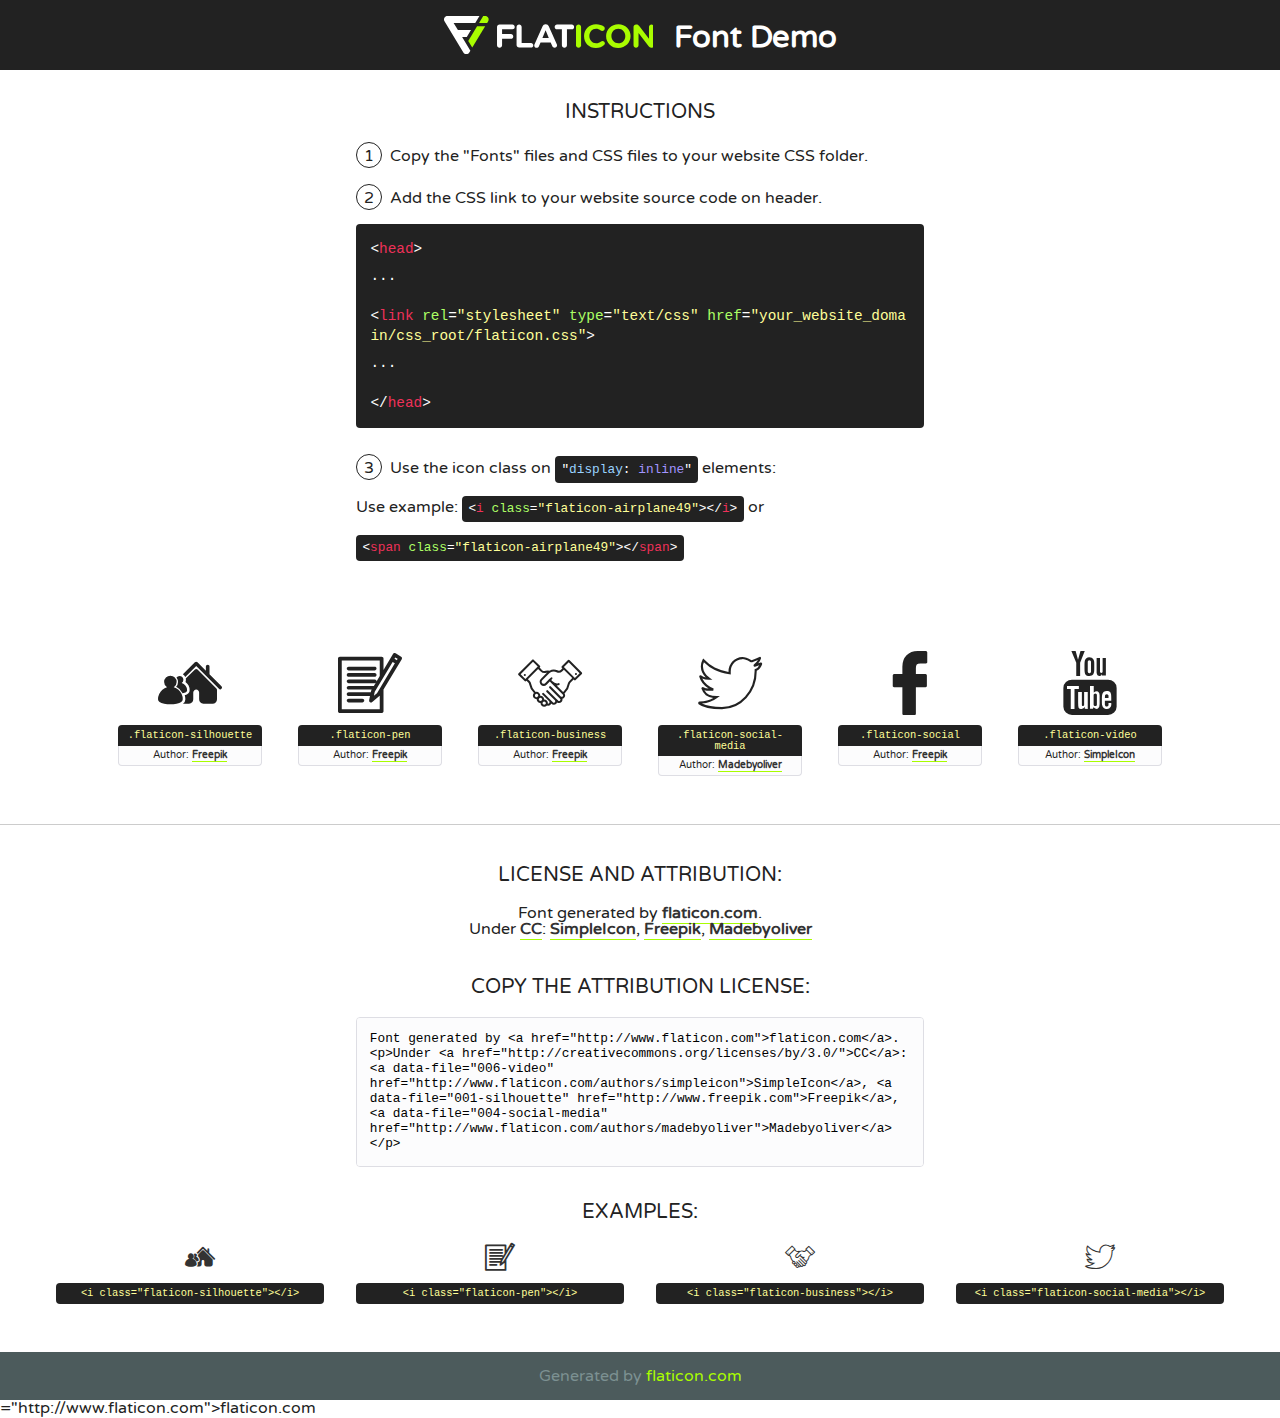
<file: creativechildren/flaticon_/flaticon.html>
<!DOCTYPE html>
<!--
  Flaticon icon font: Flaticon
  Creation date: 02/03/2017 19:39
-->
<html>
<!DOCTYPE html>
<html>

<head>
    <title>Flaticon WebFont</title>
    <link href="http://fonts.googleapis.com/css?family=Varela+Round" rel="stylesheet" type="text/css" />
    <link rel="stylesheet" type="text/css" href="flaticon.css">
    <meta charset="UTF-8">
    <style>
    html, body, div, span, applet, object, iframe,
    h1, h2, h3, h4, h5, h6, p, blockquote, pre,
    a, abbr, acronym, address, big, cite, code,
    del, dfn, em, img, ins, kbd, q, s, samp,
    small, strike, strong, sub, sup, tt, var,
    b, u, i, center,
    dl, dt, dd, ol, ul, li,
    fieldset, form, label, legend,
    table, caption, tbody, tfoot, thead, tr, th, td,
    article, aside, canvas, details, embed, 
    figure, figcaption, footer, header, hgroup, 
    menu, nav, output, ruby, section, summary,
    time, mark, audio, video {
        margin: 0;
        padding: 0;
        border: 0;
        font-size: 100%;
        font: inherit;
        vertical-align: baseline;
    }
    /* HTML5 display-role reset for older browsers */
    article, aside, details, figcaption, figure, 
    footer, header, hgroup, menu, nav, section {
        display: block;
    }
    body {
        line-height: 1;
    }
    ol, ul {
        list-style: none;
    }
    blockquote, q {
        quotes: none;
    }
    blockquote:before, blockquote:after,
    q:before, q:after {
        content: '';
        content: none;
    }
    table {
        border-collapse: collapse;
        border-spacing: 0;
    }
    body {
        font-family: 'Varela Round', Helvetica, Arial, sans-serif;
        font-size: 16px;
        color: #222;
    }
    a {
        color: #333;
        border-bottom: 1px solid #a9fd00;
        font-weight: bold;
        text-decoration: none;
    }
    * {
        -moz-box-sizing: border-box;
        -webkit-box-sizing: border-box;
        box-sizing: border-box;
        margin: 0;
        padding: 0;
    }
    [class^="flaticon-"]:before, [class*=" flaticon-"]:before, [class^="flaticon-"]:after, [class*=" flaticon-"]:after {
        font-family: Flaticon;
        font-size: 30px;
        font-style: normal;
        margin-left: 20px;
        color: #333;
    }
    .wrapper {
        max-width: 600px;
        margin: auto;
        padding: 0 1em;
    }
    .title {
        font-size: 1.25em;
        text-align: center;
        margin-bottom: 1em;
        text-transform: uppercase;
    }
    header {
        text-align: center;
        background-color: #222;
        color: #fff;
        padding: 1em;
    }
    header .logo {
        width: 210px;
        height: 38px;
        display: inline-block;
        vertical-align: middle;
        margin-right: 1em;
        border: none;
    }
    header strong {
        font-size: 1.95em;
        font-weight: bold;
        vertical-align: middle;
        margin-top: 5px;
        display: inline-block;
    }
    .demo {
        margin: 2em auto;
        line-height: 1.25em;
    }
    .demo ul li {
        margin-bottom: 1em;
    }
    .demo ul li .num {
        color: #222;
        border-radius: 20px;
        display: inline-block;
        width: 26px;
        padding: 3px;
        height: 26px;
        text-align: center;
        margin-right: 0.5em;
        border: 1px solid #222;
    }
    .demo ul li code {
        background-color: #222;
        border-radius: 4px;
        padding: 0.25em 0.5em;
        display: inline-block;
        color: #fff;
        font-family: Consolas,Monaco,Lucida Console,Liberation Mono,DejaVu Sans Mono,Bitstream Vera Sans Mono,Courier New, monospace;
        font-weight: lighter;
        margin-top: 1em;
        font-size: 0.8em;
        word-break: break-all;
    }
    .demo ul li code.big {
        padding: 1em;
        font-size: 0.9em;
    }
    .demo ul li code .red {
        color: #EF3159;
    }
    .demo ul li code .green {
        color: #ACFF65;
    }
    .demo ul li code .yellow {
        color: #FFFF99;
    }
    .demo ul li code .blue {
        color: #99D3FF;
    }
    .demo ul li code .purple {
        color: #A295FF;
    }
    .demo ul li code .dots {
        margin-top: 0.5em;
        display: block;
    }
    #glyphs {
        border-bottom: 1px solid #ccc;
        padding: 2em 0;
        text-align: center;
    }
    .glyph {
        display: inline-block;
        width: 9em;
        margin: 1em;
        text-align: center;
        vertical-align: top;
        background: #FFF;
    }
    .glyph .glyph-icon {
        padding: 10px;
        display: block;
        font-family:"Flaticon";
        font-size: 64px;
        line-height: 1;
    }
    .glyph .glyph-icon:before {
        font-size: 64px;
        color: #222;
        margin-left: 0;
    }
    .class-name {
        font-size: 0.65em;
        background-color: #222;
        color: #fff;
        border-radius: 4px 4px 0 0;
        padding: 0.5em;
        color: #FFFF99;
        font-family: Consolas,Monaco,Lucida Console,Liberation Mono,DejaVu Sans Mono,Bitstream Vera Sans Mono,Courier New, monospace;
    }
    .author-name {
        font-size: 0.6em;
        background-color: #fcfcfd;
        border: 1px solid #DEDEE4;
        border-top: 0;
        border-radius: 0 0 4px 4px;
        padding: 0.5em;
    }
    .class-name:last-child {
        font-size: 10px;
        color:#888;
    }
    .class-name:last-child a {
        font-size: 10px;
        color:#555;
    }
    .class-name:last-child a:hover {
        color:#a9fd00;
    }
    .glyph > input {
        display: block;
        width: 100px;
        margin: 5px auto;
        text-align: center;
        font-size: 12px;
        cursor: text;
    }
    .glyph > input.icon-input {
        font-family:"Flaticon";
        font-size: 16px;
        margin-bottom: 10px;
    }
    .attribution .title {
        margin-top: 2em;
    }
    .attribution textarea {
        background-color: #fcfcfd;
        padding: 1em;
        border: none;
        box-shadow: none;
        border: 1px solid #DEDEE4;
        border-radius: 4px;
        resize: none;
        width: 100%;
        height: 150px;
        font-size: 0.8em;
        font-family: Consolas,Monaco,Lucida Console,Liberation Mono,DejaVu Sans Mono,Bitstream Vera Sans Mono,Courier New, monospace;
        -webkit-appearance: none;
    }
    .iconsuse {
        margin: 2em auto;
        text-align: center;
        max-width: 1200px;
    }
    .iconsuse:after {
        content: '';
        display: table;
        clear: both;
    }
    .iconsuse .image {
        float: left;
        width: 25%;
        padding: 0 1em;
    }
    .iconsuse .image p {
        margin-bottom: 1em;
    }
    .iconsuse .image span {
        display: block;
        font-size: 0.65em;
        background-color: #222;
        color: #fff;
        border-radius: 4px;
        padding: 0.5em;
        color: #FFFF99;
        margin-top: 1em;
        font-family: Consolas,Monaco,Lucida Console,Liberation Mono,DejaVu Sans Mono,Bitstream Vera Sans Mono,Courier New, monospace;
    }
    #footer {
        text-align: center;
        background-color: #4C5B5C;
        color: #7c9192;
        padding: 1em;
    }
    #footer a {
        border: none;
        color: #a9fd00;
        font-weight: normal;
    }
    @media (max-width: 960px) {
        .iconsuse .image {
            width: 50%;
        }
    }
    @media (max-width: 560px) {
        .iconsuse .image {
            width: 100%;
        }
    }
    </style>
</head>

<body class="characters-off">

    <header>
        <a href="http://www.flaticon.com" target="_blank" class="logo">
            <svg version="1.1" xmlns="http://www.w3.org/2000/svg" xmlns:xlink="http://www.w3.org/1999/xlink" xmlns:a="http://ns.adobe.com/AdobeSVGViewerExtensions/3.0/" viewBox="0 0 560.875 102.036" enable-background="new 0 0 560.875 102.036" xml:space="preserve">
                <defs>
                </defs>
                <g>
                    <g class="letters">
                        <path fill="#ffffff" d="M141.596,29.675c0-3.777,2.985-6.767,6.764-6.767h34.438c3.426,0,6.15,2.728,6.15,6.15
                        c0,3.43-2.724,6.149-6.15,6.149h-27.674v13.091h23.719c3.429,0,6.151,2.724,6.151,6.15c0,3.43-2.723,6.149-6.151,6.149h-23.719
                        v17.574c0,3.773-2.986,6.761-6.764,6.761c-3.779,0-6.764-2.989-6.764-6.761V29.675z"></path>
                        <path fill="#ffffff" d="M193.844,29.149c0-3.781,2.985-6.767,6.764-6.767c3.776,0,6.763,2.985,6.763,6.767v42.957h25.039
                        c3.426,0,6.149,2.726,6.149,6.153c0,3.425-2.723,6.15-6.149,6.15h-31.802c-3.779,0-6.764-2.986-6.764-6.768V29.149z"></path>
                        <path fill="#ffffff" d="M241.891,75.71l21.438-48.407c1.492-3.341,4.215-5.357,7.906-5.357h0.792
                        c3.686,0,6.323,2.017,7.815,5.357l21.439,48.407c0.436,0.967,0.701,1.845,0.701,2.723c0,3.602-2.809,6.501-6.414,6.501
                        c-3.161,0-5.269-1.845-6.499-4.655l-4.132-9.661h-27.059l-4.301,10.102c-1.144,2.631-3.426,4.214-6.237,4.214
                        c-3.517,0-6.24-2.81-6.24-6.325C241.1,77.64,241.451,76.677,241.891,75.71z M279.932,58.666l-8.521-20.297l-8.526,20.297H279.932
                        z"></path>
                        <path fill="#ffffff" d="M314.864,35.387H301.86c-3.429,0-6.239-2.813-6.239-6.238c0-3.429,2.811-6.24,6.239-6.24h39.533
                        c3.426,0,6.237,2.811,6.237,6.24c0,3.425-2.811,6.238-6.237,6.238h-13.001v42.785c0,3.773-2.99,6.761-6.764,6.761
                        c-3.779,0-6.764-2.989-6.764-6.761V35.387z"></path>
                        <path fill="#A9FD00" d="M352.615,29.149c0-3.781,2.985-6.767,6.767-6.767c3.774,0,6.761,2.985,6.761,6.767v49.024
                        c0,3.773-2.987,6.761-6.761,6.761c-3.781,0-6.767-2.989-6.767-6.761V29.149z"></path>
                        <path fill="#A9FD00" d="M374.132,53.836v-0.179c0-17.481,13.178-31.801,32.065-31.801c9.22,0,15.459,2.458,20.557,6.238
                        c1.402,1.054,2.637,2.985,2.637,5.357c0,3.692-2.985,6.59-6.681,6.59c-1.845,0-3.071-0.702-4.044-1.319
                        c-3.776-2.813-7.729-4.393-12.562-4.393c-10.364,0-17.831,8.611-17.831,19.154v0.173c0,10.542,7.291,19.329,17.831,19.329
                        c5.715,0,9.492-1.756,13.359-4.834c1.049-0.874,2.458-1.491,4.039-1.491c3.429,0,6.325,2.813,6.325,6.236
                        c0,2.106-1.056,3.78-2.282,4.834c-5.539,4.834-12.036,7.733-21.878,7.733C387.572,85.464,374.132,71.493,374.132,53.836z"></path>
                        <path fill="#A9FD00" d="M433.009,53.836v-0.179c0-17.481,13.79-31.801,32.766-31.801c18.981,0,32.592,14.143,32.592,31.628v0.173
                        c0,17.483-13.785,31.807-32.769,31.807C446.625,85.464,433.009,71.32,433.009,53.836z M484.224,53.836v-0.179
                        c0-10.539-7.725-19.326-18.626-19.326c-10.893,0-18.449,8.611-18.449,19.154v0.173c0,10.542,7.73,19.329,18.626,19.329
                        C476.676,72.986,484.224,64.378,484.224,53.836z"></path>
                        <path fill="#A9FD00" d="M506.233,29.321c0-3.774,2.99-6.763,6.767-6.763h1.401c3.252,0,5.183,1.583,7.029,3.953l26.093,34.265
                        V29.059c0-3.692,2.99-6.677,6.681-6.677c3.683,0,6.671,2.985,6.671,6.677v48.934c0,3.78-2.987,6.765-6.764,6.765h-0.436
                        c-3.257,0-5.188-1.581-7.034-3.953l-27.056-35.492v32.944c0,3.687-2.985,6.676-6.678,6.676c-3.683,0-6.673-2.989-6.673-6.676
                        V29.321z"></path>
                    </g>
                    <g class="insignia">
                        <path fill="#ffffff" d="M48.372,56.137h12.517l11.156-18.537H37.186L25.688,18.539h57.825L94.668,0H9.271
                        C5.925,0,2.842,1.801,1.198,4.716c-1.644,2.907-1.593,6.482,0.134,9.343l50.38,83.501c1.678,2.781,4.689,4.476,7.938,4.476
                        c3.246,0,6.257-1.695,7.935-4.476l2.898-4.804L48.372,56.137z"></path>
                        <g class="i">
                            <path fill="#A9FD00" d="M93.575,18.539h0.031v0.004l21.652,0.004l2.705-4.488c1.727-2.861,1.778-6.436,0.133-9.343
                            C116.454,1.801,113.371,0,110.026,0h-5.294L93.575,18.539z"></path>
                            <polygon fill="#A9FD00" points="88.291,27.356 64.725,66.486 75.519,84.404 109.942,27.356"></polygon>
                        </g>
                    </g>
                </g>
            </svg>
        </a>
        <strong>Font Demo</strong>
    </header>


    <section class="demo wrapper">

        <p class="title">Instructions</p>

        <ul>
            <li>
                <span class="num">1</span>Copy the "Fonts" files and CSS files to your website CSS folder.
            </li>
            <li>
                <span class="num">2</span>Add the CSS link to your website source code on header.
                <code class="big">
                    &lt;<span class="red">head</span>&gt;
                    <br/><span class="dots">...</span>
                    <br/>&lt;<span class="red">link</span> <span class="green">rel</span>=<span class="yellow">"stylesheet"</span> <span class="green">type</span>=<span class="yellow">"text/css"</span> <span class="green">href</span>=<span class="yellow">"your_website_domain/css_root/flaticon.css"</span>&gt;
                    <br/><span class="dots">...</span>
                    <br/>&lt;/<span class="red">head</span>&gt;
                </code>
            </li>

            <li>
                <p>
                    <span class="num">3</span>Use the icon class on <code>"<span class="blue">display</span>:<span class="purple"> inline</span>"</code> elements:
                    <br />
                    Use example: <code>&lt;<span class="red">i</span> <span class="green">class</span>=<span class="yellow">&quot;flaticon-airplane49&quot;</span>&gt;&lt;/<span class="red">i</span>&gt;</code> or <code>&lt;<span class="red">span</span> <span class="green">class</span>=<span class="yellow">&quot;flaticon-airplane49&quot;</span>&gt;&lt;/<span class="red">span</span>&gt;</code>
            </li>
        </ul>

    </section>




   <section id="glyphs">          
    
      
        <div class="glyph"><div class="glyph-icon flaticon-silhouette"></div>
            <div class="class-name">.flaticon-silhouette</div>
            <div class="author-name">Author: <a data-file="001-silhouette" href="http://www.freepik.com">Freepik</a> </div> 
        </div>        
        
        <div class="glyph"><div class="glyph-icon flaticon-pen"></div>
            <div class="class-name">.flaticon-pen</div>
            <div class="author-name">Author: <a data-file="002-pen" href="http://www.freepik.com">Freepik</a> </div> 
        </div>        
        
        <div class="glyph"><div class="glyph-icon flaticon-business"></div>
            <div class="class-name">.flaticon-business</div>
            <div class="author-name">Author: <a data-file="003-business" href="http://www.freepik.com">Freepik</a> </div> 
        </div>        
        
        <div class="glyph"><div class="glyph-icon flaticon-social-media"></div>
            <div class="class-name">.flaticon-social-media</div>
            <div class="author-name">Author: <a data-file="004-social-media" href="http://www.flaticon.com/authors/madebyoliver">Madebyoliver</a> </div> 
        </div>        
        
        <div class="glyph"><div class="glyph-icon flaticon-social"></div>
            <div class="class-name">.flaticon-social</div>
            <div class="author-name">Author: <a data-file="005-social" href="http://www.freepik.com">Freepik</a> </div> 
        </div>        
        
        <div class="glyph"><div class="glyph-icon flaticon-video"></div>
            <div class="class-name">.flaticon-video</div>
            <div class="author-name">Author: <a data-file="006-video" href="http://www.flaticon.com/authors/simpleicon">SimpleIcon</a> </div> 
        </div>        
        

    </section>



    <section class="attribution wrapper"   style="text-align:center;">

      <div class="title">License and attribution:</div><div class="attrDiv">Font generated by <a href="http://www.flaticon.com">flaticon.com</a>. <div><p>Under <a href="http://creativecommons.org/licenses/by/3.0/">CC</a>: <a data-file="006-video" href="http://www.flaticon.com/authors/simpleicon">SimpleIcon</a>, <a data-file="001-silhouette" href="http://www.freepik.com">Freepik</a>, <a data-file="004-social-media" href="http://www.flaticon.com/authors/madebyoliver">Madebyoliver</a></p>  </div>
      </div>
      <div class="title">Copy the Attribution License:</div>

    <textarea onclick="this.focus();this.select();">Font generated by &lt;a href=&quot;http://www.flaticon.com&quot;&gt;flaticon.com&lt;/a&gt;. <p>Under <a href="http://creativecommons.org/licenses/by/3.0/">CC</a>: <a data-file="006-video" href="http://www.flaticon.com/authors/simpleicon">SimpleIcon</a>, <a data-file="001-silhouette" href="http://www.freepik.com">Freepik</a>, <a data-file="004-social-media" href="http://www.flaticon.com/authors/madebyoliver">Madebyoliver</a></p>  
     </textarea>

    </section>

    <section class="iconsuse">

          <div class="title">Examples:</div>            
             
            <div class="image">
                <p>
                    <i class="glyph-icon flaticon-silhouette"></i> 
                    <span>&lt;i class=&quot;flaticon-silhouette&quot;&gt;&lt;/i&gt;</span>
                </p>
            </div>
            
            <div class="image">
                <p>
                    <i class="glyph-icon flaticon-pen"></i> 
                    <span>&lt;i class=&quot;flaticon-pen&quot;&gt;&lt;/i&gt;</span>
                </p>
            </div>
            
            <div class="image">
                <p>
                    <i class="glyph-icon flaticon-business"></i> 
                    <span>&lt;i class=&quot;flaticon-business&quot;&gt;&lt;/i&gt;</span>
                </p>
            </div>
            
            <div class="image">
                <p>
                    <i class="glyph-icon flaticon-social-media"></i> 
                    <span>&lt;i class=&quot;flaticon-social-media&quot;&gt;&lt;/i&gt;</span>
                </p>
            </div>
                       
        </div>
                            
    </section>

<div id="footer">
    <div>Generated by <a href="http://www.flaticon.com">flaticon.com</a>
    </div>
</div>



</body>
</html>="http://www.flaticon.com">flaticon.com</a>
    </div>
</div>



</body>
</html>
</file>
<file: dinosaur/flaticon/flaticon.css>
@font-face {
	font-family: "Flaticon";
	src: url("flaticon.eot");
	src: url("flaticon.eot#iefix") format("embedded-opentype"),
	url("flaticon.woff") format("woff"),
	url("flaticon.ttf") format("truetype"),
	url("flaticon.svg") format("svg");
	font-weight: normal;
	font-style: normal;
}
[class^="flaticon-"]:before, [class*=" flaticon-"]:before,
[class^="flaticon-"]:after, [class*=" flaticon-"]:after {   
	font-family: Flaticon;
        font-size: 20px;
font-style: normal;
margin-left: 20px;
}.flaticon-about:before {
	content: "\e000";
}
.flaticon-accessibility2:before {
	content: "\e001";
}
.flaticon-active:before {
	content: "\e002";
}
.flaticon-add42:before {
	content: "\e003";
}
.flaticon-add47:before {
	content: "\e004";
}
.flaticon-advanced:before {
	content: "\e005";
}
.flaticon-affiliate:before {
	content: "\e006";
}
.flaticon-anchor4:before {
	content: "\e007";
}
.flaticon-android2:before {
	content: "\e008";
}
.flaticon-antivirus:before {
	content: "\e009";
}
.flaticon-archives2:before {
	content: "\e00a";
}
.flaticon-article:before {
	content: "\e00b";
}
.flaticon-audio13:before {
	content: "\e00c";
}
.flaticon-audio20:before {
	content: "\e00d";
}
.flaticon-audio8:before {
	content: "\e00e";
}
.flaticon-authorship:before {
	content: "\e00f";
}
.flaticon-auto:before {
	content: "\e010";
}
.flaticon-bandwith:before {
	content: "\e011";
}
.flaticon-blogging:before {
	content: "\e012";
}
.flaticon-bookmark7:before {
	content: "\e013";
}
.flaticon-brainstorming:before {
	content: "\e014";
}
.flaticon-branding:before {
	content: "\e015";
}
.flaticon-broken9:before {
	content: "\e016";
}
.flaticon-browser16:before {
	content: "\e017";
}
.flaticon-bug3:before {
	content: "\e018";
}
.flaticon-bug4:before {
	content: "\e019";
}
.flaticon-campaign1:before {
	content: "\e01a";
}
.flaticon-campaign:before {
	content: "\e01b";
}
.flaticon-career:before {
	content: "\e01c";
}
.flaticon-ceo1:before {
	content: "\e01d";
}
.flaticon-ceo:before {
	content: "\e01e";
}
.flaticon-chatting:before {
	content: "\e01f";
}
.flaticon-checkboxmark:before {
	content: "\e020";
}
.flaticon-checkbox:before {
	content: "\e021";
}
.flaticon-chrome3:before {
	content: "\e022";
}
.flaticon-clean1:before {
	content: "\e023";
}
.flaticon-client:before {
	content: "\e024";
}
.flaticon-code4:before {
	content: "\e025";
}
.flaticon-comment25:before {
	content: "\e026";
}
.flaticon-communities:before {
	content: "\e027";
}
.flaticon-compression:before {
	content: "\e028";
}
.flaticon-content:before {
	content: "\e029";
}
.flaticon-contract2:before {
	content: "\e02a";
}
.flaticon-conversion:before {
	content: "\e02b";
}
.flaticon-create1:before {
	content: "\e02c";
}
.flaticon-creative4:before {
	content: "\e02d";
}
.flaticon-crowdsourcing:before {
	content: "\e02e";
}
.flaticon-custom1:before {
	content: "\e02f";
}
.flaticon-custom2:before {
	content: "\e030";
}
.flaticon-custom:before {
	content: "\e031";
}
.flaticon-data4:before {
	content: "\e032";
}
.flaticon-data6:before {
	content: "\e033";
}
.flaticon-database11:before {
	content: "\e034";
}
.flaticon-database13:before {
	content: "\e035";
}
.flaticon-debugging:before {
	content: "\e036";
}
.flaticon-delete27:before {
	content: "\e037";
}
.flaticon-delete28:before {
	content: "\e038";
}
.flaticon-design:before {
	content: "\e039";
}
.flaticon-detail:before {
	content: "\e03a";
}
.flaticon-development:before {
	content: "\e03b";
}
.flaticon-directory:before {
	content: "\e03c";
}
.flaticon-dislike:before {
	content: "\e03d";
}
.flaticon-domain1:before {
	content: "\e03e";
}
.flaticon-domain:before {
	content: "\e03f";
}
.flaticon-donation:before {
	content: "\e040";
}
.flaticon-download21:before {
	content: "\e041";
}
.flaticon-duplicate3:before {
	content: "\e042";
}
.flaticon-ecommerce1:before {
	content: "\e043";
}
.flaticon-ecommerce:before {
	content: "\e044";
}
.flaticon-edit23:before {
	content: "\e045";
}
.flaticon-email10:before {
	content: "\e046";
}
.flaticon-email11:before {
	content: "\e047";
}
.flaticon-email6:before {
	content: "\e048";
}
.flaticon-email7:before {
	content: "\e049";
}
.flaticon-emoticon:before {
	content: "\e04a";
}
.flaticon-entry3:before {
	content: "\e04b";
}
.flaticon-error9:before {
	content: "\e04c";
}
.flaticon-events:before {
	content: "\e04d";
}
.flaticon-facebook12:before {
	content: "\e04e";
}
.flaticon-faq3:before {
	content: "\e04f";
}
.flaticon-file18:before {
	content: "\e050";
}
.flaticon-files3:before {
	content: "\e051";
}
.flaticon-filter3:before {
	content: "\e052";
}
.flaticon-finder1:before {
	content: "\e053";
}
.flaticon-firefox:before {
	content: "\e054";
}
.flaticon-firewall1:before {
	content: "\e055";
}
.flaticon-flash7:before {
	content: "\e056";
}
.flaticon-form4:before {
	content: "\e057";
}
.flaticon-fresh6:before {
	content: "\e058";
}
.flaticon-ftp:before {
	content: "\e059";
}
.flaticon-full12:before {
	content: "\e05a";
}
.flaticon-game2:before {
	content: "\e05b";
}
.flaticon-game6:before {
	content: "\e05c";
}
.flaticon-geo:before {
	content: "\e05d";
}
.flaticon-global1:before {
	content: "\e05e";
}
.flaticon-google18:before {
	content: "\e05f";
}
.flaticon-graphic5:before {
	content: "\e060";
}
.flaticon-history:before {
	content: "\e061";
}
.flaticon-hit1:before {
	content: "\e062";
}
.flaticon-home19:before {
	content: "\e063";
}
.flaticon-html-tag:before {
	content: "\e064";
}
.flaticon-image18:before {
	content: "\e065";
}
.flaticon-image9:before {
	content: "\e066";
}
.flaticon-information12:before {
	content: "\e067";
}
.flaticon-internet7:before {
	content: "\e068";
}
.flaticon-java1:before {
	content: "\e069";
}
.flaticon-job1:before {
	content: "\e06a";
}
.flaticon-job:before {
	content: "\e06b";
}
.flaticon-keywording:before {
	content: "\e06c";
}
.flaticon-keywords1:before {
	content: "\e06d";
}
.flaticon-keywords:before {
	content: "\e06e";
}
.flaticon-landing1:before {
	content: "\e06f";
}
.flaticon-landing:before {
	content: "\e070";
}
.flaticon-layers2:before {
	content: "\e071";
}
.flaticon-legal:before {
	content: "\e072";
}
.flaticon-like3:before {
	content: "\e073";
}
.flaticon-link11:before {
	content: "\e074";
}
.flaticon-linux1:before {
	content: "\e075";
}
.flaticon-live2:before {
	content: "\e076";
}
.flaticon-loading2:before {
	content: "\e077";
}
.flaticon-local1:before {
	content: "\e078";
}
.flaticon-local:before {
	content: "\e079";
}
.flaticon-login1:before {
	content: "\e07a";
}
.flaticon-macos:before {
	content: "\e07b";
}
.flaticon-market:before {
	content: "\e07c";
}
.flaticon-mobile15:before {
	content: "\e07d";
}
.flaticon-mobile16:before {
	content: "\e07e";
}
.flaticon-mobile18:before {
	content: "\e07f";
}
.flaticon-move11:before {
	content: "\e080";
}
.flaticon-music38:before {
	content: "\e081";
}
.flaticon-mute3:before {
	content: "\e082";
}
.flaticon-network10:before {
	content: "\e083";
}
.flaticon-network15:before {
	content: "\e084";
}
.flaticon-networking1:before {
	content: "\e085";
}
.flaticon-new12:before {
	content: "\e086";
}
.flaticon-one7:before {
	content: "\e087";
}
.flaticon-online4:before {
	content: "\e088";
}
.flaticon-online5:before {
	content: "\e089";
}
.flaticon-online6:before {
	content: "\e08a";
}
.flaticon-opera2:before {
	content: "\e08b";
}
.flaticon-page36:before {
	content: "\e08c";
}
.flaticon-page37:before {
	content: "\e08d";
}
.flaticon-page38:before {
	content: "\e08e";
}
.flaticon-page45:before {
	content: "\e08f";
}
.flaticon-pagerank:before {
	content: "\e090";
}
.flaticon-partnership:before {
	content: "\e091";
}
.flaticon-password:before {
	content: "\e092";
}
.flaticon-payment:before {
	content: "\e093";
}
.flaticon-pay:before {
	content: "\e094";
}
.flaticon-pdf5:before {
	content: "\e095";
}
.flaticon-photo12:before {
	content: "\e096";
}
.flaticon-place:before {
	content: "\e097";
}
.flaticon-planning:before {
	content: "\e098";
}
.flaticon-post:before {
	content: "\e099";
}
.flaticon-premium:before {
	content: "\e09a";
}
.flaticon-press4:before {
	content: "\e09b";
}
.flaticon-preview:before {
	content: "\e09c";
}
.flaticon-print4:before {
	content: "\e09d";
}
.flaticon-private2:before {
	content: "\e09e";
}
.flaticon-programming:before {
	content: "\e09f";
}
.flaticon-project:before {
	content: "\e0a0";
}
.flaticon-promoting:before {
	content: "\e0a1";
}
.flaticon-radio5:before {
	content: "\e0a2";
}
.flaticon-radio6:before {
	content: "\e0a3";
}
.flaticon-rankings:before {
	content: "\e0a4";
}
.flaticon-recovery:before {
	content: "\e0a5";
}
.flaticon-related:before {
	content: "\e0a6";
}
.flaticon-remote3:before {
	content: "\e0a7";
}
.flaticon-reply3:before {
	content: "\e0a8";
}
.flaticon-reputation:before {
	content: "\e0a9";
}
.flaticon-responsive:before {
	content: "\e0aa";
}
.flaticon-retina:before {
	content: "\e0ab";
}
.flaticon-return4:before {
	content: "\e0ac";
}
.flaticon-rss12:before {
	content: "\e0ad";
}
.flaticon-safari:before {
	content: "\e0ae";
}
.flaticon-save1:before {
	content: "\e0af";
}
.flaticon-scripting:before {
	content: "\e0b0";
}
.flaticon-search14:before {
	content: "\e0b1";
}
.flaticon-search15:before {
	content: "\e0b2";
}
.flaticon-selected2:before {
	content: "\e0b3";
}
.flaticon-selected3:before {
	content: "\e0b4";
}
.flaticon-seo10:before {
	content: "\e0b5";
}
.flaticon-seo11:before {
	content: "\e0b6";
}
.flaticon-seo12:before {
	content: "\e0b7";
}
.flaticon-seo1:before {
	content: "\e0b8";
}
.flaticon-seo2:before {
	content: "\e0b9";
}
.flaticon-seo3:before {
	content: "\e0ba";
}
.flaticon-seo4:before {
	content: "\e0bb";
}
.flaticon-seo5:before {
	content: "\e0bc";
}
.flaticon-seo6:before {
	content: "\e0bd";
}
.flaticon-seo7:before {
	content: "\e0be";
}
.flaticon-seo8:before {
	content: "\e0bf";
}
.flaticon-seo9:before {
	content: "\e0c0";
}
.flaticon-seo:before {
	content: "\e0c1";
}
.flaticon-services2:before {
	content: "\e0c2";
}
.flaticon-services:before {
	content: "\e0c3";
}
.flaticon-setting:before {
	content: "\e0c4";
}
.flaticon-share11:before {
	content: "\e0c5";
}
.flaticon-shield4:before {
	content: "\e0c6";
}
.flaticon-site:before {
	content: "\e0c7";
}
.flaticon-social100:before {
	content: "\e0c8";
}
.flaticon-social101:before {
	content: "\e0c9";
}
.flaticon-social102:before {
	content: "\e0ca";
}
.flaticon-social103:before {
	content: "\e0cb";
}
.flaticon-social97:before {
	content: "\e0cc";
}
.flaticon-social99:before {
	content: "\e0cd";
}
.flaticon-software:before {
	content: "\e0ce";
}
.flaticon-space1:before {
	content: "\e0cf";
}
.flaticon-spam2:before {
	content: "\e0d0";
}
.flaticon-speech15:before {
	content: "\e0d1";
}
.flaticon-ssl:before {
	content: "\e0d2";
}
.flaticon-stand2:before {
	content: "\e0d3";
}
.flaticon-stats:before {
	content: "\e0d4";
}
.flaticon-support3:before {
	content: "\e0d5";
}
.flaticon-synchronize2:before {
	content: "\e0d6";
}
.flaticon-table7:before {
	content: "\e0d7";
}
.flaticon-tagging:before {
	content: "\e0d8";
}
.flaticon-target10:before {
	content: "\e0d9";
}
.flaticon-target5:before {
	content: "\e0da";
}
.flaticon-technical1:before {
	content: "\e0db";
}
.flaticon-technical:before {
	content: "\e0dc";
}
.flaticon-testing:before {
	content: "\e0dd";
}
.flaticon-three18:before {
	content: "\e0de";
}
.flaticon-time3:before {
	content: "\e0df";
}
.flaticon-time5:before {
	content: "\e0e0";
}
.flaticon-traffic2:before {
	content: "\e0e1";
}
.flaticon-tweet:before {
	content: "\e0e2";
}
.flaticon-two42:before {
	content: "\e0e3";
}
.flaticon-under2:before {
	content: "\e0e4";
}
.flaticon-under3:before {
	content: "\e0e5";
}
.flaticon-unlocked6:before {
	content: "\e0e6";
}
.flaticon-upload13:before {
	content: "\e0e7";
}
.flaticon-user25:before {
	content: "\e0e8";
}
.flaticon-user34:before {
	content: "\e0e9";
}
.flaticon-video20:before {
	content: "\e0ea";
}
.flaticon-video25:before {
	content: "\e0eb";
}
.flaticon-video27:before {
	content: "\e0ec";
}
.flaticon-video30:before {
	content: "\e0ed";
}
.flaticon-video46:before {
	content: "\e0ee";
}
.flaticon-viral:before {
	content: "\e0ef";
}
.flaticon-warning11:before {
	content: "\e0f0";
}
.flaticon-web5:before {
	content: "\e0f1";
}
.flaticon-web6:before {
	content: "\e0f2";
}
.flaticon-web8:before {
	content: "\e0f3";
}
.flaticon-web9:before {
	content: "\e0f4";
}
.flaticon-weblinks:before {
	content: "\e0f5";
}
.flaticon-website2:before {
	content: "\e0f6";
}
.flaticon-website3:before {
	content: "\e0f7";
}
.flaticon-windows11:before {
	content: "\e0f8";
}
.flaticon-wireless6:before {
	content: "\e0f9";
}
.flaticon-wizard:before {
	content: "\e0fa";
}
</file>
<file: dinosaur/css/dinosaur.css>
﻿* {
    margin: 0;
    padding: 0;
}

body {
    font: 400 18px "Time New Roman", serif;
    line-height: 1.8;
    color: #000;
}

h2, h4 {
    font-size: 24px;
    color: #004;
    margin-bottom: 30px;
}

h2 {
    text-transform: uppercase;
    font-weight: 600;
}

h4 {
    line-height: 1.375em;
    font-weight: 400;
}

h3 {
    color: #fff;
}

.container-fluid {
    padding: 60px 50px;
}

.bg-grey {
    background-color: #f6f6f6;
}

.logo-small {
    font-size: 50px;
}

.navbar {
    margin-bottom: 0;
    z-index: 9999;
    border: 0;
    font-weight: bold;
    line-height: 1.42857143 !important;
    letter-spacing: 4px;
    border-radius: 0;
    color: #006;
}

    .navbar img {
        display: inline;
        width: 220px;
        margin-top: -10px;
    }

.navbar-default {
    background-color: rgba(0,0,0, .2);
}

.logo-small {
    color: #10253f;
}

.navbar-default .navbar-nav > li > a {
    color: #006;
}

.navbar-nav li:hover,
.navbar-nav li.active a,
.navbar-default .navbar-nav > .active > a:hover {
    background-color: #c6d7f1;
}

.navbar-default .navbar-toggle:focus,
.navbar-default .navbar-toggle:hover,
navbar-toggle, .navbar-default.navbar-toggle {
    background-color: #006;
}

    .navbar-default .navbar-toggle .icon-bar {
        background-color: rgb(255, 106, 0);
    }

.navbar-toggle {
    background: #006;
}

.navbar-fixed-top > div.container {
    width: 100%;
}

.jumbotron {
    height: 500px;
    padding-bottom: 0;
    margin-bottom: 0;
    background-image: url("../img/design.jpg");
    background-size: cover;
}

.jumbotron>h1{margin-top:200px;color:#fff}

.sidelogo {
    margin-top: 40px;
}

.sidelogo > img {
        width: 100%;
    }

.thumbnail {
    padding: 0 0 15px 0;
    border: none;
    border-radius: 0;
}

    .thumbnail img {
        width: 100%;
        height: 100%;
        margin-bottom: 10px;
    }

.carousel-control.right, .carousel-control.left {
    background-image: none;
    color: #10253f;
}

.carousel-indicators li {
    border-color: #10253f;
}

    .carousel-indicators li.active {
        background-color: #10253f;
    }

.item h4 {
    font-size: 19px;
    line-height: 1.375em;
    font-weight: 400;
    font-style: italic;
    margin: 70px 0;
}

.item span {
    font-style: normal;
}

.slideanim {
    visibility: hidden;
}

.slide {
    animation-name: slide;
    -webkit-animation-name: slide;
    animation-duration: 1s;
    -webkit-animation-duration: 1s;
    visibility: visible;
}

.round-icon {
    border-radius: 60%;
    display: table;
    font-size: 3rem;
    height: 100px;
    margin: 0 auto 1rem;
    width: 100px;
    background-color: #10253f;
}

[class^="flaticon-"]::before, [class*=" flaticon-"]::before, [class^="flaticon-"]::after, [class*=" flaticon-"]::after {
    color: #fff;
    font-size: 60px;
    margin-left: 0;
}

footer .glyphicon {
    font-size: 20px;
    color: #c6d7f1;
}

footer, .btn-lg {
    background: #10253f;
}

    footer.container-fluid {
        padding-top: 20px;
    }

.footer > div.row > div.col-md-3 {
    text-align: center;
}

    .footer > div.row > div.col-md-3 > ul > li {
        list-style-type: none;
        letter-spacing: 0;
        font-weight: normal;
    }

        .footer > div.row > div.col-md-3 > ul > li > a {
            color: #999;
        }

.footer > div.col-md-3 > ul > li > a:hover {
    text-decoration: none;
}

.footer > p {
    color: #999;
}

@keyframes slide {
    0% {
        opacity: 0;
        -webkit-transform: translateY(70%);
    }

    100% {
        opacity: 1;
        -webkit-transform: translateY(0%);
    }
}

@-webkit-keyframes slide {
    0% {
        opacity: 0;
        -webkit-transform: translateY(70%);
    }

    100% {
        opacity: 1;
        -webkit-transform: translateY(0%);
    }
}


@media screen and (max-width: 768px) {
    .col-sm-4 {
        text-align: center;
        margin: 25px 0;
    }

    .btn-lg {
        width: 100%;
        margin-bottom: 35px;
    }
}
</file>
<file: weatherForecast/style.css>
body{color:white;background:indigo}
h1{text-align: center}
.container{width: 40%;height: 300px;margin: 10px auto;padding: 20px}
#displaylocation{padding-bottom: 50px;color:#76ff03;font-size: 25px}
#display_temp{font-size: 50px;display:inline;float: right;color:#76ff03}
#displayweatherinfo{float: left;display:inline;text-align: left;color:#00ff00;}
</file>
<file: adidas/flaticon/flaticon.css>
@font-face {
	font-family: "Flaticon";
	src: url("flaticon.eot");
	src: url("flaticon.eot#iefix") format("embedded-opentype"),
	url("flaticon.woff") format("woff"),
	url("flaticon.ttf") format("truetype"),
	url("flaticon.svg") format("svg");
	font-weight: normal;
	font-style: normal;
}
[class^="flaticon-"]:before, [class*=" flaticon-"]:before,
[class^="flaticon-"]:after, [class*=" flaticon-"]:after {   
	font-family: Flaticon;
        font-size: 20px;
font-style: normal;
margin-left: 20px;
}.flaticon-about:before {
	content: "\e000";
}
.flaticon-accessibility2:before {
	content: "\e001";
}
.flaticon-active:before {
	content: "\e002";
}
.flaticon-add42:before {
	content: "\e003";
}
.flaticon-add47:before {
	content: "\e004";
}
.flaticon-advanced:before {
	content: "\e005";
}
.flaticon-affiliate:before {
	content: "\e006";
}
.flaticon-anchor4:before {
	content: "\e007";
}
.flaticon-android2:before {
	content: "\e008";
}
.flaticon-antivirus:before {
	content: "\e009";
}
.flaticon-archives2:before {
	content: "\e00a";
}
.flaticon-article:before {
	content: "\e00b";
}
.flaticon-audio13:before {
	content: "\e00c";
}
.flaticon-audio20:before {
	content: "\e00d";
}
.flaticon-audio8:before {
	content: "\e00e";
}
.flaticon-authorship:before {
	content: "\e00f";
}
.flaticon-auto:before {
	content: "\e010";
}
.flaticon-bandwith:before {
	content: "\e011";
}
.flaticon-blogging:before {
	content: "\e012";
}
.flaticon-bookmark7:before {
	content: "\e013";
}
.flaticon-brainstorming:before {
	content: "\e014";
}
.flaticon-branding:before {
	content: "\e015";
}
.flaticon-broken9:before {
	content: "\e016";
}
.flaticon-browser16:before {
	content: "\e017";
}
.flaticon-bug3:before {
	content: "\e018";
}
.flaticon-bug4:before {
	content: "\e019";
}
.flaticon-campaign1:before {
	content: "\e01a";
}
.flaticon-campaign:before {
	content: "\e01b";
}
.flaticon-career:before {
	content: "\e01c";
}
.flaticon-ceo1:before {
	content: "\e01d";
}
.flaticon-ceo:before {
	content: "\e01e";
}
.flaticon-chatting:before {
	content: "\e01f";
}
.flaticon-checkboxmark:before {
	content: "\e020";
}
.flaticon-checkbox:before {
	content: "\e021";
}
.flaticon-chrome3:before {
	content: "\e022";
}
.flaticon-clean1:before {
	content: "\e023";
}
.flaticon-client:before {
	content: "\e024";
}
.flaticon-code4:before {
	content: "\e025";
}
.flaticon-comment25:before {
	content: "\e026";
}
.flaticon-communities:before {
	content: "\e027";
}
.flaticon-compression:before {
	content: "\e028";
}
.flaticon-content:before {
	content: "\e029";
}
.flaticon-contract2:before {
	content: "\e02a";
}
.flaticon-conversion:before {
	content: "\e02b";
}
.flaticon-create1:before {
	content: "\e02c";
}
.flaticon-creative4:before {
	content: "\e02d";
}
.flaticon-crowdsourcing:before {
	content: "\e02e";
}
.flaticon-custom1:before {
	content: "\e02f";
}
.flaticon-custom2:before {
	content: "\e030";
}
.flaticon-custom:before {
	content: "\e031";
}
.flaticon-data4:before {
	content: "\e032";
}
.flaticon-data6:before {
	content: "\e033";
}
.flaticon-database11:before {
	content: "\e034";
}
.flaticon-database13:before {
	content: "\e035";
}
.flaticon-debugging:before {
	content: "\e036";
}
.flaticon-delete27:before {
	content: "\e037";
}
.flaticon-delete28:before {
	content: "\e038";
}
.flaticon-design:before {
	content: "\e039";
}
.flaticon-detail:before {
	content: "\e03a";
}
.flaticon-development:before {
	content: "\e03b";
}
.flaticon-directory:before {
	content: "\e03c";
}
.flaticon-dislike:before {
	content: "\e03d";
}
.flaticon-domain1:before {
	content: "\e03e";
}
.flaticon-domain:before {
	content: "\e03f";
}
.flaticon-donation:before {
	content: "\e040";
}
.flaticon-download21:before {
	content: "\e041";
}
.flaticon-duplicate3:before {
	content: "\e042";
}
.flaticon-ecommerce1:before {
	content: "\e043";
}
.flaticon-ecommerce:before {
	content: "\e044";
}
.flaticon-edit23:before {
	content: "\e045";
}
.flaticon-email10:before {
	content: "\e046";
}
.flaticon-email11:before {
	content: "\e047";
}
.flaticon-email6:before {
	content: "\e048";
}
.flaticon-email7:before {
	content: "\e049";
}
.flaticon-emoticon:before {
	content: "\e04a";
}
.flaticon-entry3:before {
	content: "\e04b";
}
.flaticon-error9:before {
	content: "\e04c";
}
.flaticon-events:before {
	content: "\e04d";
}
.flaticon-facebook12:before {
	content: "\e04e";
}
.flaticon-faq3:before {
	content: "\e04f";
}
.flaticon-file18:before {
	content: "\e050";
}
.flaticon-files3:before {
	content: "\e051";
}
.flaticon-filter3:before {
	content: "\e052";
}
.flaticon-finder1:before {
	content: "\e053";
}
.flaticon-firefox:before {
	content: "\e054";
}
.flaticon-firewall1:before {
	content: "\e055";
}
.flaticon-flash7:before {
	content: "\e056";
}
.flaticon-form4:before {
	content: "\e057";
}
.flaticon-fresh6:before {
	content: "\e058";
}
.flaticon-ftp:before {
	content: "\e059";
}
.flaticon-full12:before {
	content: "\e05a";
}
.flaticon-game2:before {
	content: "\e05b";
}
.flaticon-game6:before {
	content: "\e05c";
}
.flaticon-geo:before {
	content: "\e05d";
}
.flaticon-global1:before {
	content: "\e05e";
}
.flaticon-google18:before {
	content: "\e05f";
}
.flaticon-graphic5:before {
	content: "\e060";
}
.flaticon-history:before {
	content: "\e061";
}
.flaticon-hit1:before {
	content: "\e062";
}
.flaticon-home19:before {
	content: "\e063";
}
.flaticon-html-tag:before {
	content: "\e064";
}
.flaticon-image18:before {
	content: "\e065";
}
.flaticon-image9:before {
	content: "\e066";
}
.flaticon-information12:before {
	content: "\e067";
}
.flaticon-internet7:before {
	content: "\e068";
}
.flaticon-java1:before {
	content: "\e069";
}
.flaticon-job1:before {
	content: "\e06a";
}
.flaticon-job:before {
	content: "\e06b";
}
.flaticon-keywording:before {
	content: "\e06c";
}
.flaticon-keywords1:before {
	content: "\e06d";
}
.flaticon-keywords:before {
	content: "\e06e";
}
.flaticon-landing1:before {
	content: "\e06f";
}
.flaticon-landing:before {
	content: "\e070";
}
.flaticon-layers2:before {
	content: "\e071";
}
.flaticon-legal:before {
	content: "\e072";
}
.flaticon-like3:before {
	content: "\e073";
}
.flaticon-link11:before {
	content: "\e074";
}
.flaticon-linux1:before {
	content: "\e075";
}
.flaticon-live2:before {
	content: "\e076";
}
.flaticon-loading2:before {
	content: "\e077";
}
.flaticon-local1:before {
	content: "\e078";
}
.flaticon-local:before {
	content: "\e079";
}
.flaticon-login1:before {
	content: "\e07a";
}
.flaticon-macos:before {
	content: "\e07b";
}
.flaticon-market:before {
	content: "\e07c";
}
.flaticon-mobile15:before {
	content: "\e07d";
}
.flaticon-mobile16:before {
	content: "\e07e";
}
.flaticon-mobile18:before {
	content: "\e07f";
}
.flaticon-move11:before {
	content: "\e080";
}
.flaticon-music38:before {
	content: "\e081";
}
.flaticon-mute3:before {
	content: "\e082";
}
.flaticon-network10:before {
	content: "\e083";
}
.flaticon-network15:before {
	content: "\e084";
}
.flaticon-networking1:before {
	content: "\e085";
}
.flaticon-new12:before {
	content: "\e086";
}
.flaticon-one7:before {
	content: "\e087";
}
.flaticon-online4:before {
	content: "\e088";
}
.flaticon-online5:before {
	content: "\e089";
}
.flaticon-online6:before {
	content: "\e08a";
}
.flaticon-opera2:before {
	content: "\e08b";
}
.flaticon-page36:before {
	content: "\e08c";
}
.flaticon-page37:before {
	content: "\e08d";
}
.flaticon-page38:before {
	content: "\e08e";
}
.flaticon-page45:before {
	content: "\e08f";
}
.flaticon-pagerank:before {
	content: "\e090";
}
.flaticon-partnership:before {
	content: "\e091";
}
.flaticon-password:before {
	content: "\e092";
}
.flaticon-payment:before {
	content: "\e093";
}
.flaticon-pay:before {
	content: "\e094";
}
.flaticon-pdf5:before {
	content: "\e095";
}
.flaticon-photo12:before {
	content: "\e096";
}
.flaticon-place:before {
	content: "\e097";
}
.flaticon-planning:before {
	content: "\e098";
}
.flaticon-post:before {
	content: "\e099";
}
.flaticon-premium:before {
	content: "\e09a";
}
.flaticon-press4:before {
	content: "\e09b";
}
.flaticon-preview:before {
	content: "\e09c";
}
.flaticon-print4:before {
	content: "\e09d";
}
.flaticon-private2:before {
	content: "\e09e";
}
.flaticon-programming:before {
	content: "\e09f";
}
.flaticon-project:before {
	content: "\e0a0";
}
.flaticon-promoting:before {
	content: "\e0a1";
}
.flaticon-radio5:before {
	content: "\e0a2";
}
.flaticon-radio6:before {
	content: "\e0a3";
}
.flaticon-rankings:before {
	content: "\e0a4";
}
.flaticon-recovery:before {
	content: "\e0a5";
}
.flaticon-related:before {
	content: "\e0a6";
}
.flaticon-remote3:before {
	content: "\e0a7";
}
.flaticon-reply3:before {
	content: "\e0a8";
}
.flaticon-reputation:before {
	content: "\e0a9";
}
.flaticon-responsive:before {
	content: "\e0aa";
}
.flaticon-retina:before {
	content: "\e0ab";
}
.flaticon-return4:before {
	content: "\e0ac";
}
.flaticon-rss12:before {
	content: "\e0ad";
}
.flaticon-safari:before {
	content: "\e0ae";
}
.flaticon-save1:before {
	content: "\e0af";
}
.flaticon-scripting:before {
	content: "\e0b0";
}
.flaticon-search14:before {
	content: "\e0b1";
}
.flaticon-search15:before {
	content: "\e0b2";
}
.flaticon-selected2:before {
	content: "\e0b3";
}
.flaticon-selected3:before {
	content: "\e0b4";
}
.flaticon-seo10:before {
	content: "\e0b5";
}
.flaticon-seo11:before {
	content: "\e0b6";
}
.flaticon-seo12:before {
	content: "\e0b7";
}
.flaticon-seo1:before {
	content: "\e0b8";
}
.flaticon-seo2:before {
	content: "\e0b9";
}
.flaticon-seo3:before {
	content: "\e0ba";
}
.flaticon-seo4:before {
	content: "\e0bb";
}
.flaticon-seo5:before {
	content: "\e0bc";
}
.flaticon-seo6:before {
	content: "\e0bd";
}
.flaticon-seo7:before {
	content: "\e0be";
}
.flaticon-seo8:before {
	content: "\e0bf";
}
.flaticon-seo9:before {
	content: "\e0c0";
}
.flaticon-seo:before {
	content: "\e0c1";
}
.flaticon-services2:before {
	content: "\e0c2";
}
.flaticon-services:before {
	content: "\e0c3";
}
.flaticon-setting:before {
	content: "\e0c4";
}
.flaticon-share11:before {
	content: "\e0c5";
}
.flaticon-shield4:before {
	content: "\e0c6";
}
.flaticon-site:before {
	content: "\e0c7";
}
.flaticon-social100:before {
	content: "\e0c8";
}
.flaticon-social101:before {
	content: "\e0c9";
}
.flaticon-social102:before {
	content: "\e0ca";
}
.flaticon-social103:before {
	content: "\e0cb";
}
.flaticon-social97:before {
	content: "\e0cc";
}
.flaticon-social99:before {
	content: "\e0cd";
}
.flaticon-software:before {
	content: "\e0ce";
}
.flaticon-space1:before {
	content: "\e0cf";
}
.flaticon-spam2:before {
	content: "\e0d0";
}
.flaticon-speech15:before {
	content: "\e0d1";
}
.flaticon-ssl:before {
	content: "\e0d2";
}
.flaticon-stand2:before {
	content: "\e0d3";
}
.flaticon-stats:before {
	content: "\e0d4";
}
.flaticon-support3:before {
	content: "\e0d5";
}
.flaticon-synchronize2:before {
	content: "\e0d6";
}
.flaticon-table7:before {
	content: "\e0d7";
}
.flaticon-tagging:before {
	content: "\e0d8";
}
.flaticon-target10:before {
	content: "\e0d9";
}
.flaticon-target5:before {
	content: "\e0da";
}
.flaticon-technical1:before {
	content: "\e0db";
}
.flaticon-technical:before {
	content: "\e0dc";
}
.flaticon-testing:before {
	content: "\e0dd";
}
.flaticon-three18:before {
	content: "\e0de";
}
.flaticon-time3:before {
	content: "\e0df";
}
.flaticon-time5:before {
	content: "\e0e0";
}
.flaticon-traffic2:before {
	content: "\e0e1";
}
.flaticon-tweet:before {
	content: "\e0e2";
}
.flaticon-two42:before {
	content: "\e0e3";
}
.flaticon-under2:before {
	content: "\e0e4";
}
.flaticon-under3:before {
	content: "\e0e5";
}
.flaticon-unlocked6:before {
	content: "\e0e6";
}
.flaticon-upload13:before {
	content: "\e0e7";
}
.flaticon-user25:before {
	content: "\e0e8";
}
.flaticon-user34:before {
	content: "\e0e9";
}
.flaticon-video20:before {
	content: "\e0ea";
}
.flaticon-video25:before {
	content: "\e0eb";
}
.flaticon-video27:before {
	content: "\e0ec";
}
.flaticon-video30:before {
	content: "\e0ed";
}
.flaticon-video46:before {
	content: "\e0ee";
}
.flaticon-viral:before {
	content: "\e0ef";
}
.flaticon-warning11:before {
	content: "\e0f0";
}
.flaticon-web5:before {
	content: "\e0f1";
}
.flaticon-web6:before {
	content: "\e0f2";
}
.flaticon-web8:before {
	content: "\e0f3";
}
.flaticon-web9:before {
	content: "\e0f4";
}
.flaticon-weblinks:before {
	content: "\e0f5";
}
.flaticon-website2:before {
	content: "\e0f6";
}
.flaticon-website3:before {
	content: "\e0f7";
}
.flaticon-windows11:before {
	content: "\e0f8";
}
.flaticon-wireless6:before {
	content: "\e0f9";
}
.flaticon-wizard:before {
	content: "\e0fa";
}
</file>
<file: creativechildren/flaticon_/flaticon.css>
/*
  	Flaticon icon font: Flaticon
  	Creation date: 02/03/2017 19:39
  	*/

@font-face {
  font-family: "Flaticon";
  src: url("./Flaticon.eot");
  src: url("./Flaticon.eot?#iefix") format("embedded-opentype"),
       url("./Flaticon.woff") format("woff"),
       url("./Flaticon.ttf") format("truetype"),
       url("./Flaticon.svg#Flaticon") format("svg");
  font-weight: normal;
  font-style: normal;
}

@media screen and (-webkit-min-device-pixel-ratio:0) {
  @font-face {
    font-family: "Flaticon";
    src: url("./Flaticon.svg#Flaticon") format("svg");
  }
}

[class^="flaticon-"]:before, [class*=" flaticon-"]:before,
[class^="flaticon-"]:after, [class*=" flaticon-"]:after {   
  font-family: Flaticon;
        font-size: 20px;
font-style: normal;
margin-left: 20px;
}

.flaticon-silhouette:before { content: "\f100"; }
.flaticon-pen:before { content: "\f101"; }
.flaticon-business:before { content: "\f102"; }
.flaticon-social-media:before { content: "\f103"; }
.flaticon-social:before { content: "\f104"; }
.flaticon-video:before { content: "\f105"; }re { content: "\f105"; }
</file>
